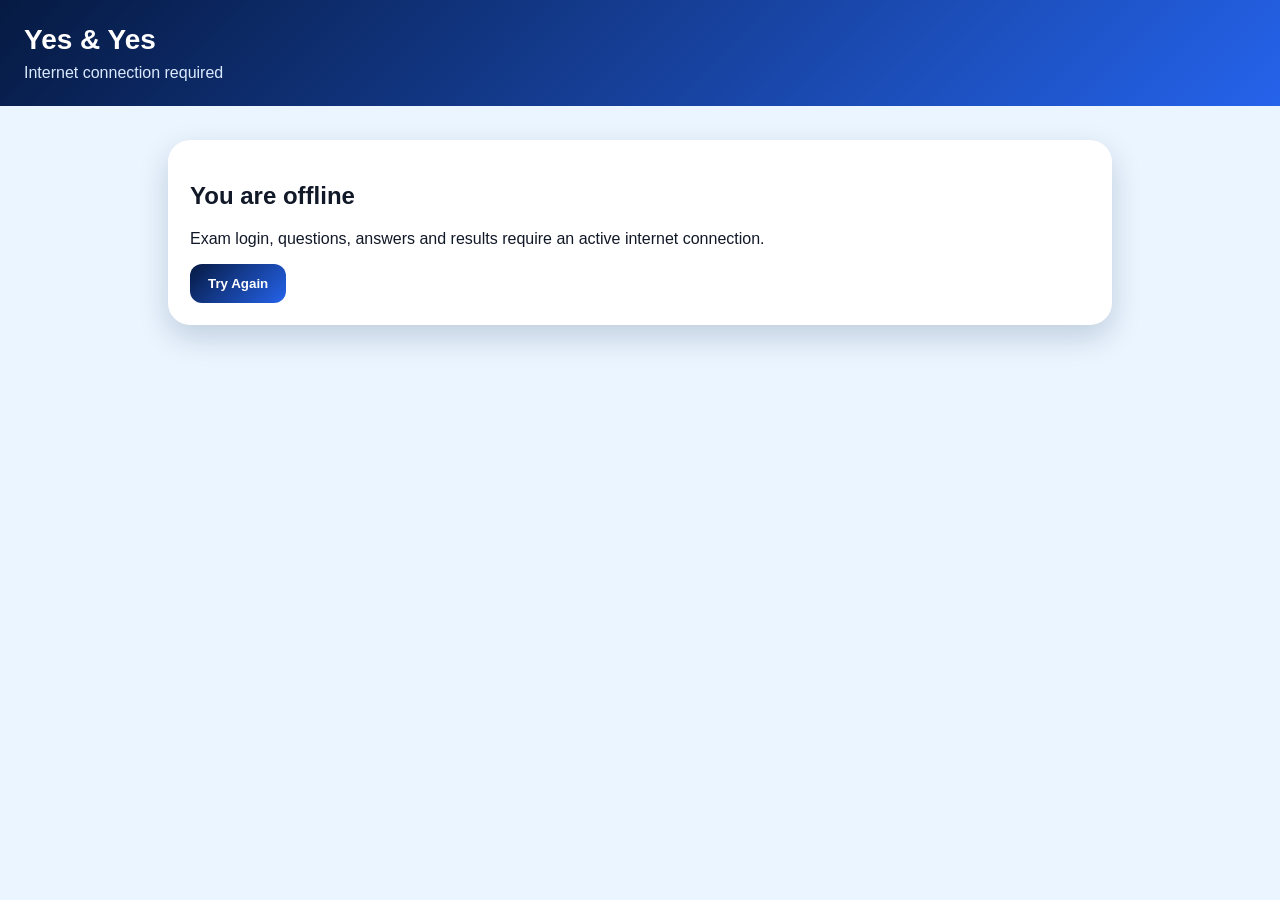
<file: offline.html>
<!doctype html><html><head><meta charset="utf-8"><meta name="viewport" content="width=device-width,initial-scale=1">
<meta http-equiv="Cache-Control" content="no-cache, no-store, must-revalidate">
<meta http-equiv="Pragma" content="no-cache">
<meta http-equiv="Expires" content="0"><meta name="theme-color" content="#064a86"><title>YES & YES - Offline</title><link rel="stylesheet" href="./style.css"></head><body><div class="hero"><h1>Yes & Yes</h1><p>Internet connection required</p></div><div class="wrap"><div class="card"><h2>You are offline</h2><p>Exam login, questions, answers and results require an active internet connection.</p><button onclick="location.reload()">Try Again</button></div></div></body></html>
</file>
<file: style.css>
*{box-sizing:border-box}body{margin:0;font-family:Arial,'Noto Sans Telugu',sans-serif;background:#eaf5ff;color:#111827}.hero{background:linear-gradient(120deg,#061a42,#2563eb);color:white;padding:24px}.hero h1{margin:0;font-size:28px}.hero p{margin:8px 0 0;color:#dbeafe}.nav{margin-top:18px;display:flex;gap:10px;flex-wrap:wrap}.btn,a.btn,button{border:0;border-radius:12px;background:#2563eb;color:white;font-weight:800;padding:12px 18px;text-decoration:none;cursor:pointer}.btn.gray,button.gray{background:#475569}.btn.green,button.green{background:#16a34a}.btn.red,button.red{background:#dc2626}.btn.orange{background:#f59e0b}.wrap{max-width:980px;margin:auto;padding:18px}.card{background:white;border-radius:22px;padding:22px;margin:16px 0;box-shadow:0 12px 30px #c7d2fe55}.grid{display:grid;grid-template-columns:repeat(auto-fit,minmax(220px,1fr));gap:14px}.stat{border:1px solid #e5e7eb;border-radius:16px;padding:18px;background:#fff}.stat b{font-size:26px}label{font-weight:800;display:block;margin:12px 0 6px}input,textarea,select{width:100%;padding:14px;border:1px solid #cfd8e3;border-radius:12px;font-size:16px;background:white}textarea{min-height:160px}.msg{padding:14px 18px;border-radius:14px;margin:10px 0;font-weight:700}.ok{background:#dcfce7;color:#166534;border-left:6px solid #22c55e}.err{background:#fee2e2;color:#7f1d1d;border-left:6px solid #ef4444}.warn{background:#fff7ed;border-left:6px solid #f97316}.qcard{border:1px solid #e5e7eb;border-radius:16px;padding:14px;margin:12px 0;background:#f8fafc}.qhead{display:flex;justify-content:space-between;gap:10px;align-items:center}.small{font-size:13px;color:#64748b}.pill{background:#dbeafe;color:#1d4ed8;border-radius:99px;padding:5px 10px;font-weight:800;font-size:12px}.opt{display:grid;grid-template-columns:48px 1fr;gap:8px;align-items:center;margin:6px 0}.hidden{display:none}.table{width:100%;border-collapse:collapse}.table th,.table td{border-bottom:1px solid #e5e7eb;padding:10px;text-align:left}@media(max-width:600px){.hero h1{font-size:24px}.wrap{padding:12px}.card{padding:16px}input,textarea,select{font-size:15px}.btn,button{width:100%;margin-top:6px}.nav .btn{width:auto}}
.examShell{background:white;border-radius:18px;border:1px solid #e5e7eb;padding:16px;box-shadow:0 8px 30px #0001}.examTop{display:flex;justify-content:space-between;align-items:center;background:#0f172a;color:white;padding:12px 14px;border-radius:12px;margin-bottom:12px}.timer{background:#ef4444;color:white;border-radius:999px;padding:7px 12px;font-weight:900}.subjectTitle{background:#eef2ff;color:#312e81;padding:10px;border-radius:12px;margin-top:18px}.previewQ h2{white-space:normal;line-height:1.6}.qInput{min-height:130px;white-space:pre-wrap}.previewQ{border-bottom:1px dashed #ddd;padding-bottom:12px;margin-bottom:12px}
/* Phase 3 DSC Style Exam */
.examBody{margin:0;background:#eef3f8;font-family:system-ui,-apple-system,Segoe UI,Roboto,Arial,sans-serif;color:#102033}.dscExam{min-height:100vh}.dscHeader{position:sticky;top:0;z-index:10;display:flex;align-items:center;justify-content:space-between;gap:10px;background:linear-gradient(90deg,#0b3b75,#1166b7);color:white;padding:10px 14px;box-shadow:0 4px 14px #0002}.dscHeader b{display:block;font-size:17px}.dscHeader small{display:block;opacity:.92}.studentBox{text-align:center}.timerBox{background:#071f3e;border:1px solid #ffffff33;border-radius:10px;padding:6px 12px;text-align:center;min-width:105px}.timerBox b{font-size:22px;letter-spacing:1px}.dangerText{color:#ffdf74!important}.subjectTabs{display:flex;gap:8px;overflow-x:auto;padding:10px;background:white;border-bottom:1px solid #d8e0ea}.subTab{white-space:nowrap;border:1px solid #b7c7d9;background:#f8fbff;color:#0b3b75;border-radius:20px;padding:8px 12px;font-weight:800}.dscMain{display:grid;grid-template-columns:minmax(0,1fr) 310px;gap:14px;padding:14px}.questionPanel,.palettePanel{background:white;border-radius:14px;box-shadow:0 4px 16px #0b3b7518;padding:14px}.qHead{display:flex;align-items:center;gap:8px;flex-wrap:wrap;border-bottom:1px solid #e7edf5;padding-bottom:10px;margin-bottom:12px}.pill.blue{background:#e8f3ff;color:#0b62b3}.questionText{font-size:20px;line-height:1.75;color:#111;padding:10px 2px;white-space:normal}.questionText b.listTitle,.questionText b.stmtTitle{display:inline-block;margin-top:8px;color:#0b3b75}.optionsGrid{display:grid;gap:10px;margin-top:12px}.optionCard{display:flex;align-items:flex-start;gap:12px;border:2px solid #dbe5f0;border-radius:12px;padding:13px;background:#fbfdff;font-size:18px;line-height:1.45;cursor:pointer}.optionCard input{margin-top:6px;transform:scale(1.25)}.optionCard b{background:#e9f1fb;color:#0b3b75;border-radius:999px;min-width:34px;height:34px;display:inline-flex;align-items:center;justify-content:center}.optionCard.selected{border-color:#0b80d0;background:#eef8ff}.controls{display:flex;gap:8px;flex-wrap:wrap;border-top:1px solid #e7edf5;margin-top:16px;padding-top:14px}.controls button,.blueBtn{border:0;border-radius:10px;padding:11px 14px;font-weight:900}.purple{background:#7a3ce7;color:#fff}.danger{background:#dc2626;color:#fff}.blueBtn{background:#0b80d0;color:white;width:100%;margin-top:8px}.legend{display:grid;grid-template-columns:1fr 1fr;gap:8px;font-size:12px}.dot{display:inline-block;width:11px;height:11px;border-radius:50%;margin-right:5px}.dot.ans,.pbtn.ans{background:#16a34a;color:white}.dot.not,.pbtn.not{background:#e5e7eb;color:#111}.dot.rev,.pbtn.rev{background:#f59e0b;color:white}.dot.cur,.pbtn.cur{background:#2563eb;color:white}.palette{display:grid;grid-template-columns:repeat(5,1fr);gap:7px;margin:14px 0}.pbtn{border:0;border-radius:9px;height:38px;font-weight:900}.summary{background:#f8fafc;border:1px solid #e5edf6;border-radius:10px;padding:8px}.summary p{margin:5px 0}.grid.two{grid-template-columns:repeat(2,minmax(0,1fr))}@media(max-width:800px){.dscHeader{align-items:stretch}.dscHeader{display:grid;grid-template-columns:1fr 1fr}.timerBox{grid-column:1/3}.dscMain{grid-template-columns:1fr;padding:8px}.palettePanel{order:-1}.palette{grid-template-columns:repeat(8,1fr)}.questionText{font-size:18px}.optionCard{font-size:17px}.controls button{flex:1 1 45%}.grid.two{grid-template-columns:1fr}}

/* Phase 3.1 requested UI fixes */
.qTotal{margin-left:auto;background:#f1f5f9;border:1px solid #d9e2ec;border-radius:9px;padding:6px 10px;font-size:13px;color:#334155}
.optionsGrid{grid-template-columns:1fr!important}
.optionCard{width:100%;min-height:62px;align-items:center}
.optionCard span{flex:1;display:block}
.matchingBox{display:grid;grid-template-columns:1fr 1fr;border:1px solid #cbd5e1;border-radius:12px;overflow:hidden;margin:12px 0;background:white}
.matchHead{font-weight:900;background:#eaf2fb;color:#0b3b75;padding:12px;border-bottom:1px solid #cbd5e1}
.matchCell{padding:12px;border-bottom:1px solid #e2e8f0;min-height:52px;line-height:1.5}
.matchCell:nth-child(odd){border-right:1px solid #cbd5e1}
.examActions{display:flex;gap:10px;flex-wrap:wrap;margin-top:12px}
.examActions .btn{display:inline-flex;align-items:center;justify-content:center;margin:0;position:static;min-width:180px}
@media(max-width:800px){
  .dscMain{display:flex;flex-direction:column}
  .questionPanel{order:1}
  .palettePanel{order:2}
  .palette{grid-template-columns:repeat(6,1fr);max-height:none}
  .qHead{align-items:center}
  .qTotal{margin-left:0;order:4;width:100%}
  .optionCard{padding:14px 12px;min-height:68px}
  .optionCard input{width:auto;flex:0 0 auto}
  .optionCard b{flex:0 0 36px}
  .optionCard span{font-size:17px}
  .matchingBox{grid-template-columns:1fr 1fr;font-size:15px}
  .matchHead,.matchCell{padding:10px}
  .examActions{display:grid;grid-template-columns:1fr;gap:8px}
  .examActions .btn{width:100%;min-width:0}
}

/* Phase 3.2 quick release: compact corner timer */
.dscHeader{padding-right:126px;position:sticky}
.cornerTimer{position:fixed;top:8px;right:10px;z-index:999;background:transparent;color:#fff;font-weight:900;font-size:15px;letter-spacing:.3px;padding:4px 6px;text-shadow:0 1px 3px #0008;white-space:nowrap}
.cornerTimer b{display:inline!important;font-size:16px!important}
@media(max-width:800px){
  .dscHeader{grid-template-columns:1fr;padding-right:116px;min-height:58px}
  .studentBox{text-align:left}
  .cornerTimer{top:9px;right:7px;font-size:14px}
  .cornerTimer b{font-size:15px!important}
}

/* Phase 3.2 submit protection */
.modalOverlay{position:fixed;inset:0;background:rgba(15,23,42,.65);display:grid;place-items:center;z-index:9999;padding:18px}.modalOverlay[hidden]{display:none}.modalCard{width:min(92vw,480px);background:#fff;border-radius:18px;padding:24px;box-shadow:0 24px 70px rgba(0,0,0,.28)}.modalCard h2{margin:0 0 12px}.modalCard p{line-height:1.65;color:#334155}.modalActions{display:flex;gap:12px;justify-content:flex-end;flex-wrap:wrap;margin-top:20px}.modalActions button{min-width:150px}.cornerTimer{font-size:.92rem;padding:4px 8px;background:transparent;border:none;box-shadow:none;white-space:nowrap}.cornerTimer b{font-size:1rem}.dangerText{color:#dc2626}

/* Phase 3.2.1 — timer visibility fix */
.cornerTimer{
  position:fixed;
  top:10px;
  left:72%;
  right:auto;
  transform:translateX(-50%);
  z-index:999;
  max-width:42vw;
  overflow:visible;
  white-space:nowrap;
  text-align:center;
}
@media (max-width:800px){
  .dscHeader{
    padding-right:14px;
    padding-top:48px;
  }
  .cornerTimer{
    top:10px;
    left:70%;
    right:auto;
    transform:translateX(-50%);
    max-width:46vw;
    font-size:13px;
    line-height:1;
  }
  .cornerTimer b{
    font-size:14px!important;
  }
}
@media (max-width:420px){
  .cornerTimer{
    left:66%;
    max-width:52vw;
  }
}
.examCodeRow{display:grid;grid-template-columns:1fr auto;gap:10px;align-items:center}.examCodeRow button{margin:0;white-space:nowrap}.examConfirm h3{margin-top:0}.examConfirm p{margin:8px 0}.dscHeader #examCodeLabel{display:none!important}@media(max-width:600px){.examCodeRow{grid-template-columns:1fr}.examCodeRow button{width:100%}}
/* Daily Test Admin release */
.daily-login{max-width:620px;margin:auto}.bits-box{min-height:260px}.action-row{display:flex;gap:10px;flex-wrap:wrap;margin:14px 0}.action-row>*{width:auto;margin:0}.health-box{border:1px solid #d7e3ef;background:#f8fbff;border-radius:14px;padding:14px;margin:14px 0}.health-grid{display:grid;grid-template-columns:repeat(3,1fr);gap:10px;margin-top:10px}.goodText{color:#15803d}.badText{color:#b91c1c}.issue-list{margin-top:10px;color:#b91c1c}.preview-exam{border:1px solid #dbe4ee;border-radius:16px;overflow:hidden}.preview-head{display:flex;justify-content:space-between;background:#0b3b75;color:#fff;padding:14px}.result-buttons{display:flex;align-items:end;gap:10px}.table{width:100%;border-collapse:collapse;overflow-x:auto}.table th,.table td{border:1px solid #dbe4ee;padding:9px;text-align:left}.table th{background:#edf4fb}.print-header{text-align:center}.qhead{display:flex;justify-content:space-between;gap:10px;align-items:center}@media(max-width:700px){.health-grid{grid-template-columns:1fr}.action-row>*{width:100%}.result-buttons{display:grid;grid-template-columns:1fr}.table{font-size:13px}.table th,.table td{padding:6px}.daily-login{padding:16px}}


/* Daily Tests v2 — compact student exam screen */
.compactExamHeader{height:42px;min-height:42px!important;padding:6px 12px!important;display:flex!important;align-items:center!important;justify-content:space-between!important;position:sticky!important;top:0!important}
.compactExamHeader #instName{font-size:15px!important;line-height:1.1;white-space:nowrap;overflow:hidden;text-overflow:ellipsis;max-width:68%}
.compactExamHeader .cornerTimer{position:static!important;transform:none!important;max-width:none!important;margin-left:auto;padding:2px 0!important;font-size:13px!important;text-shadow:none!important}
.compactExamHeader .cornerTimer b{font-size:14px!important}
.examBody .subjectTabs{display:none!important}
.examBody .dscMain{padding:7px;gap:7px}
.examBody .questionPanel,.examBody .palettePanel{padding:10px;border-radius:10px}
.examBody .qHead{padding-bottom:6px;margin-bottom:5px;font-size:12px}
.examBody .qTotal{font-size:11px;padding:3px 6px;width:auto!important;order:initial!important;margin-left:auto!important}
.examBody .questionText{font-size:15px!important;line-height:1.45!important;padding:4px 1px!important}
.examBody .optionsGrid{gap:6px!important;margin-top:7px!important}
.examBody .optionCard{font-size:14px!important;line-height:1.3!important;padding:8px!important;min-height:44px!important;border-width:1.5px!important;border-radius:9px!important;gap:8px!important}
.examBody .optionCard input{margin-top:2px!important;transform:scale(1.05)!important}
.examBody .optionCard b{min-width:27px!important;width:27px!important;height:27px!important;flex-basis:27px!important;font-size:13px!important}
.examBody .optionCard span{font-size:14px!important}
.examBody .controls{margin-top:9px;padding-top:8px;gap:5px}
.examBody .controls button{padding:8px 7px!important;font-size:12px!important;border-radius:8px!important}
.examBody .palettePanel{margin-top:2px}
.examBody .palettePanel h3{font-size:14px;margin:2px 0 6px}.examBody .legend,.examBody .summary{font-size:10px}.examBody .palette{margin:7px 0;gap:4px}.examBody .pbtn{height:31px;font-size:11px}
@media(max-width:800px){.examBody .dscMain{display:flex;flex-direction:column}.examBody .questionPanel{order:1}.examBody .palettePanel{order:2}.examBody .palette{grid-template-columns:repeat(8,1fr)}.compactExamHeader{padding:6px 10px!important}.examBody .controls button{flex:1 1 31%!important}.examBody .palettePanel .blueBtn{display:none}}

/* Codes PDF improvements */
.codePdfHeader h1{font-size:28px;margin:0 0 6px;color:#0b3b75;text-transform:uppercase;border-bottom:3px solid #0b3b75;padding-bottom:8px}.examIdHighlight{font-size:18px;background:#eaf3ff;border:2px solid #0b3b75;padding:9px;border-radius:8px;display:inline-block}.loginInstructions{text-align:left;background:#f8fafc;border:1px solid #cbd5e1;border-radius:10px;padding:12px;margin:14px 0}.loginInstructions h3{margin:0 0 8px;color:#0b3b75}.loginInstructions p{margin:6px 0}

/* Student answer sheet PDF (rendered off-screen) */
.answerSheetPdf{position:fixed;left:-10000px;top:0;width:760px;background:#fff;color:#111;padding:28px;font-family:Arial,'Noto Sans Telugu',sans-serif;z-index:-1}.answerSheetPdf .asHead{text-align:center;border-bottom:3px solid #0b3b75;padding-bottom:14px;margin-bottom:16px}.answerSheetPdf .asHead h1{color:#0b3b75;font-size:27px;margin:0 0 5px}.answerSheetPdf .asHead h2{font-size:20px;margin:4px}.answerSheetPdf .asHead p{margin:5px;font-size:14px}.answerSheetPdf .asQuestion{border:1px solid #b8c4d1;border-radius:9px;padding:12px;margin:10px 0;break-inside:avoid}.answerSheetPdf .asQ{font-size:15px;line-height:1.5;margin-bottom:8px}.answerSheetPdf .asOptions{display:grid;gap:5px}.answerSheetPdf .asOption{border:1px solid #d5dde7;border-radius:7px;padding:7px 9px;font-size:13px;display:flex;gap:6px;align-items:flex-start}.answerSheetPdf .asOption span{flex:1}.answerSheetPdf .asSelected{border:2px solid #16a34a;background:#ecfdf5}.answerSheetPdf .asCorrect{box-shadow:inset 4px 0 #2563eb}.answerSheetPdf .asTick{color:#15803d;white-space:nowrap}.answerSheetPdf .asOption em{color:#1d4ed8;font-weight:700;white-space:nowrap}


/* Daily Tests v3 — premium polish */
.compactExamHeader{display:flex!important;grid-template-columns:none!important;align-items:center!important;justify-content:space-between!important;min-height:34px;padding:5px 9px!important;gap:8px!important}
.compactExamHeader #instName{font-size:14px!important;line-height:1.15!important;white-space:nowrap;overflow:hidden;text-overflow:ellipsis;min-width:0;flex:1}
.compactExamHeader .cornerTimer{font-size:12px!important;white-space:nowrap;flex:0 0 auto;background:#062f5f;border-radius:8px;padding:4px 7px}
.compactExamHeader .cornerTimer b{font-size:13px!important;display:inline!important}
.examBody .questionPanel{scroll-margin-top:48px}
.examBody .pbtn{cursor:pointer;touch-action:manipulation;box-shadow:0 1px 3px #0002}
.examBody .pbtn:active{transform:scale(.93)}
.premiumPrintHeader{display:flex;align-items:center;gap:14px;text-align:left;border-bottom:3px solid #0b3b75;padding-bottom:12px;margin-bottom:16px}
.premiumPrintHeader h1{margin:0;color:#0b3b75;font-size:27px}.premiumPrintHeader h3{margin:3px 0}.premiumPrintHeader p{margin:3px 0}
.brandSeal,.asBrandMark{width:58px;height:58px;border-radius:14px;background:linear-gradient(135deg,#0b3b75,#1687d9);color:#fff;display:flex;align-items:center;justify-content:center;font-weight:950;font-size:18px;box-shadow:0 5px 12px #0b3b7533}
.resultSummaryGrid{display:grid;grid-template-columns:repeat(4,minmax(0,1fr));gap:10px;margin:14px 0}
.summaryCard{border:1px solid #d7e3ef;background:linear-gradient(180deg,#fff,#f2f8ff);border-radius:13px;padding:12px;text-align:center}.summaryCard span{display:block;color:#52667b;font-size:12px}.summaryCard b{display:block;color:#0b3b75;font-size:22px;margin-top:4px}
.sectionTitle{margin:18px 0 10px;color:#0b3b75}
.topRankGrid{display:grid;grid-template-columns:repeat(3,minmax(0,1fr));gap:12px;margin-bottom:18px}
.rankCard{border-radius:16px;padding:16px;text-align:center;border:2px solid #dbe4ee;background:#fff;box-shadow:0 6px 18px #0b3b7512}.rankCard .medal{font-size:34px}.rankCard .rankNo{font-size:12px;font-weight:900;text-transform:uppercase;color:#64748b}.rankCard h3{margin:6px 0}.rankCard p{font-size:12px;margin:4px 0}.rankCard strong{font-size:20px;color:#0b3b75}.rank1{border-color:#f2c94c;background:#fffdf2}.rank2{border-color:#b8c2cc;background:#fbfcfd}.rank3{border-color:#cd8b62;background:#fff8f3}
.pdfFooter{margin-top:18px;padding-top:8px;border-top:1px solid #cbd5e1;text-align:center;font-size:11px;color:#64748b}
.answerSheetPdf{position:fixed;left:-10000px;top:0;width:760px;background:#fff;color:#111;padding:26px;font-family:Arial,sans-serif}
.asBrand{display:flex;align-items:center;gap:14px;border-bottom:3px solid #0b3b75;padding-bottom:12px;margin-bottom:12px}.asBrand h1{margin:0;color:#0b3b75;font-size:28px}.asBrand p{margin:3px 0;color:#64748b}.asHead{text-align:center;background:#f5f9ff;border:1px solid #d7e3ef;border-radius:12px;padding:12px;margin-bottom:12px}.asHead h2{margin:0 0 8px;color:#0b3b75}.asHead p{margin:4px}.asQuestion{border:1px solid #dbe4ee;border-radius:10px;padding:10px;margin:10px 0;break-inside:avoid}.asQ{font-size:15px;line-height:1.45;margin-bottom:7px}.asOption{padding:6px 8px;border-radius:7px;margin:4px 0;background:#f8fafc}.asSelected{border:2px solid #2563eb;background:#eff6ff}.asCorrect{background:#ecfdf5}.asTick{float:right;color:#1d4ed8}.asOption em{float:right;color:#15803d;font-weight:700;margin-left:8px}.asFooter{text-align:center;border-top:1px solid #cbd5e1;margin-top:18px;padding-top:8px;font-size:11px;color:#64748b}
@media(max-width:700px){.resultSummaryGrid{grid-template-columns:repeat(2,1fr)}.topRankGrid{grid-template-columns:1fr}.premiumPrintHeader h1{font-size:21px}.brandSeal{width:48px;height:48px}.compactExamHeader #instName{font-size:13px!important}}
@media print{.resultSummaryGrid{grid-template-columns:repeat(4,1fr)}.topRankGrid{grid-template-columns:repeat(3,1fr)}.rankCard{box-shadow:none}.premiumPrintHeader{break-inside:avoid}}

/* Daily Tests v4 improvements */
.studentBrandHero{background:linear-gradient(135deg,#073b7a,#0b66c3 58%,#16a3d8);text-align:center;padding:24px 14px 18px;position:relative;overflow:hidden}
.studentBrandHero:before,.studentBrandHero:after{content:"";position:absolute;border-radius:50%;background:#ffffff14}.studentBrandHero:before{width:150px;height:150px;right:-45px;top:-70px}.studentBrandHero:after{width:95px;height:95px;left:-30px;bottom:-55px}
.studentBrandHero h1{font-size:29px;letter-spacing:.3px;margin:0 0 7px;text-shadow:0 3px 10px #001a3a66}.studentBrandHero p{font-size:15px;font-weight:800;margin:0 0 12px;color:#eaf6ff}.studentBrandHero .nav{position:relative;z-index:1}
.exam-search-row{display:grid;grid-template-columns:minmax(0,1fr) auto auto;gap:9px;align-items:center;margin:10px 0 14px}.exam-search-row input,.exam-search-row button{margin:0}
.floatingNotice{position:fixed;top:14px;left:50%;transform:translateX(-50%);z-index:99999;min-width:min(90vw,340px);max-width:92vw;padding:13px 18px;border-radius:13px;color:#fff;font-weight:900;text-align:center;box-shadow:0 10px 28px #0004;animation:ksrNoticeIn .22s ease}.floatingNotice.ok{background:linear-gradient(135deg,#0f8c46,#16b364)}.floatingNotice.err{background:linear-gradient(135deg,#b91c1c,#ef4444)}
@keyframes ksrNoticeIn{from{opacity:0;transform:translate(-50%,-15px)}to{opacity:1;transform:translate(-50%,0)}}
.premiumCodesHeader{background:linear-gradient(145deg,#f6fbff,#eef6ff 55%,#fff7dd);border:2px solid #bcd7f5;border-radius:18px;padding:18px;margin-bottom:14px;box-shadow:0 8px 25px #0b3b7514}.codesBrand{display:flex;gap:13px;align-items:center;border-bottom:2px solid #c9ddf2;padding-bottom:12px;margin-bottom:12px}.codesBrand h1{border:0!important;padding:0!important;margin:0 0 4px!important}.codesBrand h3{margin:0;color:#475569}.examInfoCards{display:grid;grid-template-columns:repeat(4,minmax(0,1fr));gap:8px;margin:14px 0}.examInfoCards>div{background:#fff;border:1px solid #c9ddf2;border-radius:12px;padding:10px;text-align:center}.examInfoCards span{display:block;color:#64748b;font-size:11px;font-weight:800}.examInfoCards b{display:block;color:#073b7a;font-size:14px;margin-top:4px}.colorfulInstructions{background:linear-gradient(135deg,#fff9e6,#f0f8ff)!important;border:1.5px solid #f0c85b!important}.codesTable th{background:linear-gradient(135deg,#073b7a,#0b66c3)!important;color:#fff}.codesTable tr:nth-child(even) td{background:#f4f9ff}
@media(max-width:700px){.exam-search-row{grid-template-columns:1fr 1fr}.exam-search-row input{grid-column:1/-1}.exam-search-row button{width:100%}.studentBrandHero h1{font-size:25px}.examInfoCards{grid-template-columns:repeat(2,1fr)}}
@media print{.premiumCodesHeader{box-shadow:none}.examInfoCards{grid-template-columns:repeat(4,1fr)}.codesTable th{-webkit-print-color-adjust:exact;print-color-adjust:exact}.premiumCodesHeader,.colorfulInstructions,.examInfoCards>div{-webkit-print-color-adjust:exact;print-color-adjust:exact}}

/* ===== KSR Daily Tests v5 Premium ===== */
.masterRow{display:flex;align-items:center;justify-content:space-between;gap:12px;padding:10px 4px;border-bottom:1px solid #e2e8f0}.masterRow:last-child{border-bottom:0}.miniLogo{width:34px;height:34px;object-fit:contain;border-radius:8px;vertical-align:middle;margin-right:8px}.compactList{margin-top:14px;max-height:310px;overflow:auto}.smallBits{min-height:120px}.pdfLogo{width:76px;height:76px;object-fit:contain;border-radius:14px;background:#fff;padding:6px;box-shadow:0 6px 18px #0f172a22}.asLogo{width:72px;height:72px;object-fit:contain;border-radius:14px}.miniStats{display:grid;grid-template-columns:repeat(3,1fr);gap:8px;margin:10px 0}.miniStats span{background:#eff6ff;border:1px solid #bfdbfe;padding:10px;border-radius:10px;text-align:center}.statusBadge{display:inline-block;padding:5px 9px;border-radius:999px;font-size:12px;font-weight:800}.statusBadge.unused{background:#e2e8f0;color:#334155}.statusBadge.inProgress{background:#fef3c7;color:#92400e}.statusBadge.completed{background:#dcfce7;color:#166534}.examProgress{height:5px;background:#dbeafe;border-radius:999px;overflow:hidden;margin:0 0 10px}.examProgress span{display:block;height:100%;width:0;background:linear-gradient(90deg,#2563eb,#22c55e);transition:width .25s ease}.asSummaryGrid{display:grid;grid-template-columns:repeat(5,1fr);gap:6px;margin-top:10px}.asSummaryGrid span{border:1px solid #cbd5e1;border-radius:8px;padding:7px;text-align:center;font-size:12px}.asSummaryGrid b{display:block;font-size:16px;color:#0f3c91}@media(max-width:640px){.miniStats{grid-template-columns:1fr}.asSummaryGrid{grid-template-columns:repeat(3,1fr)}.hero .nav{gap:6px}.hero .nav .btn,.hero .nav button{font-size:12px;padding:8px 9px}.dscHeader.compactExamHeader #instName{max-width:calc(100vw - 120px);white-space:nowrap;overflow:hidden;text-overflow:ellipsis}.palettePanel{position:relative}.palette{max-height:150px;overflow:auto}.questionText{font-size:15px;line-height:1.48}.optionCard{font-size:14px;padding:9px 10px;min-height:42px}.qHead{margin-bottom:4px}}

/* ===== KSR Student Login Premium v6 ===== */
.premiumLoginBody{min-height:100vh;background:#061a42;color:#fff;font-family:Inter,system-ui,-apple-system,"Segoe UI",Roboto,Arial,"Noto Sans Telugu",sans-serif}
.premiumLoginPage{min-height:100vh;background:linear-gradient(180deg,#061a42 0,#09285d 34%,#eaf2fb 34%,#f6f9fd 100%)}
.premiumLoginHero{position:relative;overflow:hidden;padding:30px 20px 38px;max-width:760px;margin:auto}
.loginHeroGlow{position:absolute;border-radius:50%;filter:blur(2px);opacity:.18;background:#60a5fa}.glowOne{width:190px;height:190px;right:-55px;top:-75px}.glowTwo{width:110px;height:110px;left:-35px;bottom:-45px;background:#facc15}
.loginBrandRow{position:relative;z-index:1;display:flex;align-items:center;gap:14px}.loginLogo{width:66px;height:66px;border-radius:20px;display:grid;place-items:center;background:linear-gradient(145deg,#f8d15b,#fff0a3);color:#082455;font-weight:950;font-size:20px;box-shadow:0 12px 28px #0005;border:2px solid #fff7c5}
.loginEyebrow{font-size:11px;letter-spacing:2px;font-weight:900;color:#93c5fd}.premiumLoginHero h1{font-size:clamp(26px,6vw,40px);margin:3px 0 0;line-height:1.05;letter-spacing:.4px;color:#fff;text-shadow:0 4px 15px #0004}.loginTagline{position:relative;z-index:1;margin:14px 0 7px;color:#dbeafe;font-size:15px;font-weight:650}.loginContact{position:relative;z-index:1;display:inline-flex;gap:6px;align-items:center;color:#fff;background:#ffffff14;border:1px solid #ffffff2b;padding:7px 12px;border-radius:999px;font-size:14px}.secureStrip{position:relative;z-index:1;display:flex;gap:8px;flex-wrap:wrap;margin-top:14px}.secureStrip span{font-size:11px;font-weight:800;color:#dbeafe;background:#001b4266;border:1px solid #ffffff1f;border-radius:999px;padding:6px 9px}
.premiumLoginWrap{max-width:620px;margin:-18px auto 0;padding:0 14px 24px;position:relative;z-index:2}.premiumLoginCard{background:rgba(255,255,255,.98);color:#0f172a;border-radius:26px;padding:22px;box-shadow:0 22px 55px #061a4230;border:1px solid #fff}.loginCardTitle{display:flex;gap:12px;align-items:center;margin-bottom:12px}.loginCardIcon{width:44px;height:44px;border-radius:14px;background:linear-gradient(145deg,#dbeafe,#eff6ff);display:grid;place-items:center;color:#1d4ed8;font-size:22px}.loginCardTitle h2{margin:0;font-size:24px;color:#082455}.loginCardTitle p{margin:3px 0 0;font-size:12px;color:#64748b}.premiumLoginCard label{color:#172554;font-size:14px;margin-top:13px}.premiumLoginCard input{border:1.5px solid #cbd8ea;border-radius:14px;background:#f8fbff;padding:15px 14px;font-size:16px;transition:.18s ease;box-shadow:inset 0 1px 2px #0f172508}.premiumLoginCard input:focus{outline:0;border-color:#2563eb;background:#fff;box-shadow:0 0 0 4px #2563eb18}.premiumStartBtn{width:100%;margin-top:18px;border-radius:15px;padding:15px 18px;background:linear-gradient(135deg,#15803d,#22c55e);box-shadow:0 10px 24px #16a34a40;display:flex;align-items:center;justify-content:center;gap:12px;font-size:16px;letter-spacing:.5px;transition:.18s ease}.premiumStartBtn:active{transform:scale(.985)}.premiumStartBtn:disabled{opacity:.78}.premiumStartBtn.loading .btnArrow{animation:loginSpin .8s linear infinite}.premiumStartBtn.success{background:linear-gradient(135deg,#047857,#10b981)}.btnArrow{font-size:22px}@keyframes loginSpin{to{transform:rotate(360deg)}}
.loginHelpBox{margin-top:16px;background:linear-gradient(145deg,#eff6ff,#f8fbff);border:1px solid #d7e5f5;border-radius:14px;padding:12px;color:#334155}.loginHelpBox b{color:#0b3b75}.loginHelpBox p{font-size:12px;line-height:1.55;margin:5px 0}.loginHelpBox small{font-size:11px;color:#64748b}.adminQuietLink{display:block;width:max-content;margin:15px auto 8px;color:#52667b;text-decoration:none;font-size:12px;font-weight:800}.loginFooter{text-align:center;color:#64748b;font-size:11px;padding:4px}.loginFooter strong{color:#0b3b75}
.examVerifyCard{margin:10px 0 3px;border:1px solid #b9d6f3;background:linear-gradient(145deg,#f0f8ff,#fff);border-radius:14px;padding:12px;animation:verifyIn .2s ease}.verifyHead{display:flex;justify-content:space-between;align-items:center;color:#0b3b75;margin-bottom:9px}.examStatus{font-size:10px;font-weight:950;padding:4px 8px;border-radius:999px}.examStatus.live{background:#dcfce7;color:#166534}.examStatus.upcoming{background:#fef3c7;color:#92400e}.examStatus.closed{background:#fee2e2;color:#991b1b}.verifyGrid{display:grid;grid-template-columns:1fr 1fr;gap:7px}.verifyGrid>div{background:#fff;border:1px solid #dce8f4;border-radius:9px;padding:7px}.verifyGrid span{display:block;color:#64748b;font-size:9px;text-transform:uppercase;font-weight:900}.verifyGrid b{display:block;color:#172554;font-size:11px;margin-top:2px;white-space:normal}.verifyLoading,.verifyError{text-align:center;font-size:12px;font-weight:800;color:#64748b}.verifyError{color:#b91c1c}@keyframes verifyIn{from{opacity:0;transform:translateY(-5px)}to{opacity:1;transform:none}}
.loginSplash{position:fixed;inset:0;z-index:999999;background:radial-gradient(circle at 50% 30%,#124b96,#061a42 58%);display:flex;flex-direction:column;align-items:center;justify-content:center;text-align:center;color:#fff;transition:opacity .4s ease,visibility .4s ease}.hideSplash{opacity:0;visibility:hidden}.splashShield{width:86px;height:86px;border-radius:27px;display:grid;place-items:center;background:linear-gradient(145deg,#f8d15b,#fff3ae);color:#082455;font-size:25px;font-weight:950;box-shadow:0 20px 45px #0005}.loginSplash h1{font-size:27px;margin:20px 0 5px}.loginSplash p{font-size:13px;color:#bfdbfe}.splashLoader{width:130px;height:4px;background:#ffffff25;border-radius:99px;overflow:hidden;margin-top:20px}.splashLoader span{display:block;width:45%;height:100%;background:#f8d15b;border-radius:99px;animation:splashMove 1s ease-in-out infinite}@keyframes splashMove{0%{transform:translateX(-100%)}100%{transform:translateX(320%)}}
@media(max-width:480px){.premiumLoginHero{padding:23px 16px 34px}.loginLogo{width:56px;height:56px;border-radius:17px;font-size:18px}.premiumLoginHero h1{font-size:26px}.loginTagline{font-size:13px}.secureStrip{gap:5px}.secureStrip span{font-size:9px;padding:5px 7px}.premiumLoginCard{padding:17px;border-radius:22px}.loginCardTitle h2{font-size:21px}.premiumLoginCard input{padding:13px;font-size:15px}.premiumStartBtn{padding:14px}.verifyGrid{grid-template-columns:1fr 1fr}}

/* ===== V7 CLEAN UI UPDATE ===== */
.examControlLayout{display:block!important}
.controlPrimaryRow,.controlSecondaryRow{display:grid;gap:8px}
.controlPrimaryRow{grid-template-columns:1fr 1fr;margin-bottom:8px}
.controlSecondaryRow{grid-template-columns:repeat(3,1fr)}
.examBody .controlPrimaryRow button{font-size:14px!important;min-height:48px;padding:11px 8px!important}
.examBody .controlSecondaryRow button{font-size:12px!important;min-height:42px;padding:9px 5px!important}

.simpleStudentLogin{min-height:100vh;background:#eef4fb;color:#0f172a}
.simpleLoginHeader{background:linear-gradient(135deg,#061a42,#0b3b75 58%,#145da0);color:#fff;padding:28px 20px 38px;display:flex;align-items:center;justify-content:center;gap:16px;box-shadow:0 8px 28px #061a4230}
.simpleBrandMark{width:68px;height:68px;border-radius:18px;background:#fff;color:#082455;display:grid;place-items:center;font-size:22px;font-weight:950;border:3px solid #bfdbfe;box-shadow:0 8px 22px #0003;flex:0 0 auto}
.simpleLoginHeader h1{font-size:clamp(25px,6vw,38px);margin:0;letter-spacing:.8px;line-height:1.1}
.simpleLoginHeader p{margin:6px 0 8px;color:#dbeafe;font-size:14px;font-weight:650}
.simpleLoginHeader a{color:#fff;text-decoration:none;border:1px solid #ffffff3b;background:#ffffff12;border-radius:999px;padding:6px 11px;font-size:13px;font-weight:800}
.simpleLoginWrap{max-width:540px;margin:-20px auto 0;padding:0 14px 28px;position:relative}
.simpleLoginCard{background:#fff;border-radius:22px;padding:22px;box-shadow:0 20px 48px #0f3c9124;border:1px solid #e0eaf5}
.simpleLoginTitle h2{margin:0;color:#082455;font-size:25px}.simpleLoginTitle p{margin:5px 0 16px;color:#64748b;font-size:13px}
.simpleLoginCard label{font-size:14px;color:#172554;margin-top:13px}
.simpleLoginCard input{padding:14px;border-radius:12px;background:#f8fbff;border:1.5px solid #cbd8e6;font-size:16px}.simpleLoginCard input:focus{outline:0;border-color:#2563eb;box-shadow:0 0 0 4px #2563eb14;background:#fff}
.simpleStartBtn{width:100%;margin-top:18px;min-height:50px;border-radius:13px;background:#0b3b75;display:flex;align-items:center;justify-content:center;gap:12px;font-size:16px;letter-spacing:.4px;box-shadow:0 10px 22px #0b3b7533}.simpleStartBtn:active{transform:scale(.99)}.simpleStartBtn.loading .btnArrow{animation:loginSpin .8s linear infinite}.simpleStartBtn.success{background:#15803d}
.simpleLoginNote{margin-top:15px;border-radius:12px;background:#eff6ff;border:1px solid #d6e5f5;padding:11px 12px;display:grid;gap:4px}.simpleLoginNote b{color:#0b3b75;font-size:13px}.simpleLoginNote span{color:#52667b;font-size:11px;line-height:1.5}
.simpleAdminLink{display:block;text-align:center;margin:15px 0 4px;color:#64748b;text-decoration:none;font-size:12px;font-weight:800}.simpleLoginFooter{text-align:center;font-size:11px;color:#64748b;padding:13px}

.adminHubBody{background:#eef4fb}.adminTopbar{background:linear-gradient(135deg,#061a42,#145da0);color:#fff;padding:18px 20px;display:flex;align-items:center;justify-content:space-between;gap:12px}.adminTopbar h1{margin:0;font-size:24px}.adminTopbar p{margin:4px 0 0;color:#bfdbfe;font-size:12px}.adminTopActions{display:flex;gap:8px;align-items:center}.adminTopActions>*{margin:0;width:auto}
.adminWelcome{text-align:center;margin:10px 0 18px}.adminWelcome h2{margin:0;color:#082455;font-size:27px}.adminWelcome p{margin:6px 0;color:#64748b}
.featureGrid{display:grid;grid-template-columns:repeat(2,minmax(0,1fr));gap:14px}.featureCard{border:0;text-decoration:none;text-align:left;border-radius:20px;padding:20px;color:#fff;min-height:150px;display:flex;flex-direction:column;align-items:flex-start;justify-content:center;box-shadow:0 14px 30px #0f172a22;transition:.18s transform,.18s box-shadow}.featureCard:hover,.featureCard:active{transform:translateY(-2px);box-shadow:0 18px 38px #0f172a2c}.featureCard span{font-size:30px}.featureCard b{font-size:19px;margin-top:10px}.featureCard small{margin-top:7px;color:#ffffffd9;line-height:1.45}.featureBlue{background:linear-gradient(135deg,#0b3b75,#2563eb)}.featureGold{background:linear-gradient(135deg,#9a6700,#e4a11b)}.featureGreen{background:linear-gradient(135deg,#166534,#22a447)}.featurePurple{background:linear-gradient(135deg,#5b21b6,#8b5cf6)}.featureOrange{background:linear-gradient(135deg,#b45309,#f97316)}.featureRed{background:linear-gradient(135deg,#991b1b,#dc2626)}
.adminWorkPanel{animation:panelIn .22s ease}.backHomeBtn{background:#0b3b75;margin:8px 0 2px}@keyframes panelIn{from{opacity:0;transform:translateY(8px)}to{opacity:1;transform:none}}
@media(max-width:600px){.simpleLoginHeader{justify-content:flex-start;padding:22px 15px 33px}.simpleBrandMark{width:56px;height:56px;font-size:18px}.simpleLoginHeader h1{font-size:24px}.simpleLoginHeader p{font-size:12px}.simpleLoginCard{padding:17px}.controlPrimaryRow{grid-template-columns:1fr 1fr}.controlSecondaryRow{grid-template-columns:repeat(3,1fr)}.adminTopbar{align-items:flex-start;flex-direction:column}.adminTopActions{width:100%}.adminTopActions>*{flex:1}.featureGrid{grid-template-columns:1fr 1fr;gap:10px}.featureCard{min-height:132px;padding:15px}.featureCard span{font-size:25px}.featureCard b{font-size:16px}.featureCard small{font-size:10px}.backHomeBtn{width:auto!important}}
.sectionHeadRow{display:flex;align-items:flex-start;justify-content:space-between;gap:12px;flex-wrap:wrap}.action-row.compact{margin:0}.examViewTabs{display:flex;gap:8px;flex-wrap:wrap;margin:12px 0}.examViewTabs .active{outline:3px solid rgba(37,99,235,.25);transform:translateY(-1px)}
/* v7.2 Simple Question Bank */
.bankPicker{margin-top:14px;border:2px solid #cbd5e1;background:#f8fafc}.bankQuestionRow{display:flex;gap:10px;align-items:flex-start;padding:11px;border:1px solid #dbe4ef;border-radius:12px;background:#fff;margin:8px 0;cursor:pointer}.bankQuestionRow input{margin-top:4px;transform:scale(1.2)}.bankQuestionRow span{display:flex;flex-direction:column;gap:4px}.bankQuestionRow small{color:#64748b}.grid.three{display:grid;grid-template-columns:repeat(3,minmax(0,1fr));gap:12px}@media(max-width:720px){.grid.three{grid-template-columns:1fr}.bankQuestionRow{font-size:14px}}
/* V8 Module 1: Institute -> Batch -> Students hierarchy */
.hierarchyCard{border-top:4px solid #174a8b}.hierarchyStep{margin:18px 0}.choiceCards{display:grid;grid-template-columns:repeat(auto-fit,minmax(145px,1fr));gap:10px;margin-top:10px}.choiceCard{display:flex;align-items:center;gap:10px;min-height:62px;padding:12px;border:2px solid #dbe7f7;border-radius:14px;background:#fff;color:#12315e;text-align:left}.choiceCard:hover,.choiceCard.selected{border-color:#174a8b;background:#edf5ff;box-shadow:0 7px 18px rgba(23,74,139,.13)}.choiceCard img{width:36px;height:36px;object-fit:contain;border-radius:8px}.choiceIcon{font-size:25px}.batchChoice{min-height:54px}.hierarchySummary{padding:12px 14px;border-radius:12px;background:#0d2f66;color:#fff}.studentToolbar{display:grid;grid-template-columns:1fr minmax(130px,190px);gap:10px;margin:12px 0}.studentRow{display:flex;justify-content:space-between;align-items:center;gap:12px;padding:11px 6px;border-bottom:1px solid #e7edf6}.studentMain{display:flex;align-items:center;gap:10px;min-width:0}.studentMain small{display:block;color:#637083;margin-top:3px}.serial{width:30px;height:30px;display:grid;place-items:center;border-radius:50%;background:#edf5ff;color:#174a8b;font-weight:800}.studentActions{display:flex;align-items:center;gap:8px}.statusSelect{width:auto;min-width:115px;padding:8px}.listSummary{padding:9px 12px;background:#f3f7fc;border-radius:10px;margin-bottom:5px}.contactTableWrap{overflow:auto}.contactTable{width:100%;border-collapse:collapse;min-width:720px}.contactTable th,.contactTable td{padding:9px;border-bottom:1px solid #e5eaf1;text-align:left}.contactTable th{background:#0d2f66;color:#fff;position:sticky;top:0}.contactTable tr:nth-child(even){background:#f8fbff}
@media(max-width:620px){.studentToolbar{grid-template-columns:1fr}.studentRow{align-items:flex-start;flex-direction:column}.studentActions{width:100%;justify-content:space-between}.studentActions .danger{width:auto}.choiceCards{grid-template-columns:1fr 1fr}.choiceCard{padding:10px;font-size:14px}}


/* v2.5 Answer Sheet PDF safety */
.answerSheetPdf,
.answerSheetPdf *{box-sizing:border-box!important;text-shadow:none!important;filter:none!important;mix-blend-mode:normal!important}
.answerSheetPdf{background:#fff!important;color:#111!important;opacity:1!important;visibility:visible!important}
.answerSheetPdf .asQuestion{background:#fff!important;color:#111!important}
.answerSheetPdf .asOption{background:#f8fafc!important;color:#111!important}
.answerSheetPdf .asSelected{background:#fff7ed!important;border:2px solid #f97316!important}
.answerSheetPdf .asCorrect{background:#ecfdf5!important;border-color:#16a34a!important;box-shadow:inset 4px 0 #16a34a!important}
.answerSheetPdf .asSelected.asCorrect{background:#dcfce7!important}

/* Enterprise v3.0 Multi Subject Builder */
.multiSubjectBuilder{margin-top:18px;padding:16px;border:1px solid #d9e5f2;border-radius:18px;background:#f8fbff}
.subjectBuilderHead{display:flex;align-items:flex-start;justify-content:space-between;gap:12px;margin-bottom:12px}
.subjectBuilderHead h3{margin:0 0 4px;color:#073f72}
.subjectTabs{display:flex;gap:8px;overflow-x:auto;padding:4px 0 10px;margin-bottom:8px;scrollbar-width:thin}
.subjectTab{flex:0 0 auto;display:flex;align-items:center;gap:8px;border:1px solid #bfd3e8;background:#fff;color:#123;border-radius:999px;padding:10px 14px;font-weight:700}
.subjectTab b{min-width:24px;height:24px;display:inline-grid;place-items:center;border-radius:999px;background:#e7eef7;color:#064a86;font-size:12px}
.subjectTab.active{background:#064a86;color:#fff;border-color:#064a86}
.subjectTab.active b{background:#fff;color:#064a86}
.subjectMetaGrid{margin-bottom:8px}
.finalExamActions{margin-top:14px;padding-top:14px;border-top:1px dashed #c8d8e8}
.enterpriseHealth{grid-template-columns:repeat(auto-fit,minmax(130px,1fr))}
.issue-list{display:grid;gap:7px;margin-top:10px}
.issueJump{width:100%;text-align:left;background:#fff3f3;color:#8c1d1d;border:1px solid #efb8b8;border-radius:10px;padding:10px 12px;font-weight:700}
.qcard.issueHere{outline:3px solid #e11d48;box-shadow:0 0 0 6px rgba(225,29,72,.12);position:relative}
.qcard.issueHere::before{content:'Issue Here';position:absolute;top:-14px;right:14px;background:#e11d48;color:#fff;padding:4px 10px;border-radius:999px;font-size:12px;font-weight:800}
@media(max-width:640px){.subjectBuilderHead{flex-direction:column}.subjectBuilderHead button{width:100%}.multiSubjectBuilder{padding:12px}.finalExamActions button{width:100%}}
/* Enterprise v3 Sprint 3 */
.grid.four{display:grid;grid-template-columns:repeat(4,minmax(0,1fr));gap:12px}.compactHealth{padding:8px 12px;margin:0}.issue-card{border:2px solid #d64545}.duplicate-card{background:#fff7e6;border:2px solid #e6a100}.bankQuestionRow{display:flex;gap:10px;align-items:flex-start;padding:12px;border:1px solid #d9e2ec;border-radius:10px;margin:8px 0;background:#fff}.bankQuestionRow input{margin-top:4px;transform:scale(1.2)}.bankQuestionRow span{display:flex;flex-direction:column;gap:4px}.bankQuestionRow small{color:#5f6b76}.action-row.compact{gap:6px;flex-wrap:wrap}.action-row.compact button{padding:7px 10px}.qcard .qhead{gap:10px;align-items:flex-start}@media(max-width:800px){.grid.four{grid-template-columns:1fr}.sectionHeadRow{align-items:flex-start}.qcard .qhead{flex-direction:column}.qcard .qhead .action-row{width:100%}}

/* Enterprise v3 Sprint 4.1 — Student Exam Experience */
.examBody .subjectTabs{display:flex!important;background:#fff;padding:7px 10px;margin:0;border-bottom:1px solid #dbe5ef;gap:7px;overflow-x:auto;position:sticky;top:42px;z-index:18}
.examBody .subTab{flex:0 0 auto;border:1px solid #bfd0e2;background:#f8fbff;color:#27445f;border-radius:999px;padding:7px 11px;font-size:12px;font-weight:800;margin:0;width:auto}
.examBody .subTab.active{background:#0b3b75;color:#fff;border-color:#0b3b75}
.examStatusStrip{display:grid;grid-template-columns:auto minmax(100px,1fr) auto auto;align-items:center;gap:10px;padding:7px 12px;background:#eef6ff;border-bottom:1px solid #cfe0f2;font-size:11px;position:sticky;top:84px;z-index:17}
.examStatusStrip>div:first-child,.examStatusStrip>div:nth-child(3){display:flex;gap:5px;align-items:center;white-space:nowrap}.examStatusStrip span{color:#60758a}.examStatusStrip b{color:#0b3b75}
.subjectProgressTrack{height:7px;background:#d7e4f2;border-radius:999px;overflow:hidden}.subjectProgressTrack span{display:block;height:100%;width:0;background:#16a34a;transition:width .25s ease}
.saveState{justify-self:end;color:#64748b;white-space:nowrap}.saveState.savedPulse{color:#15803d;font-weight:800}
.examBody .dot.vis,.examBody .pbtn.vis{background:#f59e0b!important;color:#fff!important;border-color:#d97706!important}
.examBody .summary{display:grid;grid-template-columns:1fr 1fr;gap:3px 10px}.examBody .summary p{margin:3px 0}
@media(max-width:800px){.examBody .subjectTabs{top:42px}.examStatusStrip{top:84px;grid-template-columns:1fr auto;gap:6px}.examStatusStrip .subjectProgressTrack{grid-column:1/-1;grid-row:2}.saveState{display:none}.examBody .questionPanel{scroll-margin-top:132px}}
@media(max-width:460px){.examBody .subjectTabs{padding:6px 7px}.examBody .subTab{font-size:11px;padding:6px 9px}.examStatusStrip{top:81px;padding:6px 8px}.examStatusStrip>div:first-child span{display:none}}

/* Enterprise v3 Sprint 4.2 — Result Engine */
.resultBody{margin:0;background:#eef3f8;color:#162333}.resultHero{display:flex;justify-content:space-between;align-items:center;gap:16px;padding:24px max(18px,calc((100vw - 1120px)/2));background:linear-gradient(135deg,#082f63,#1463a5);color:#fff}.resultHero h1{margin:3px 0;font-size:28px}.resultHero p,.resultHero small{margin:0;opacity:.88}.resultStatus{min-width:92px;padding:15px 18px;text-align:center;border-radius:14px;background:#ffffff22;border:1px solid #ffffff55;font-weight:900;font-size:20px}.resultStatus.pass{background:#16803c}.resultStatus.fail{background:#b42318}.resultWrap{max-width:1120px;margin:18px auto;padding:0 14px 30px;display:grid;gap:14px}.resultIdentity{display:grid;grid-template-columns:repeat(4,1fr);gap:12px}.resultIdentity div{padding:10px;border-right:1px solid #e1e7ee}.resultIdentity div:last-child{border:0}.resultIdentity span,.scoreHero span,.rankCard span{display:block;color:#64748b;font-size:12px;margin-bottom:5px}.scoreHero{display:grid;grid-template-columns:auto 1fr auto;align-items:center;gap:24px}.scoreRing{width:140px;height:140px;border-radius:50%;display:grid;place-content:center;text-align:center;background:conic-gradient(#16803c calc(var(--score,70)*1%),#dce6ef 0);box-shadow:inset 0 0 0 12px #fff}.scoreRing strong{font-size:29px;color:#0b3b75}.scoreRing span{margin:0}.scoreMain h2{font-size:38px;margin:3px 0;color:#0b3b75}.scoreMain p{margin:0;color:#64748b}.rankCard{text-align:center;padding:18px 24px;background:#f2f7ff;border:1px solid #cadaef;border-radius:14px}.rankCard strong{font-size:34px;color:#0b3b75;display:block}.rankCard small{color:#64748b}.resultCounts{display:grid;grid-template-columns:repeat(4,1fr);gap:10px}.resultCounts article{background:#fff;border-radius:14px;padding:16px;border-left:5px solid #2563eb;box-shadow:0 5px 18px #183b5d12}.resultCounts article.good{border-color:#16a34a}.resultCounts article.bad{border-color:#dc2626}.resultCounts article.neutral{border-color:#f59e0b}.resultCounts span{display:block;color:#64748b;font-size:12px}.resultCounts b{font-size:25px}.subjectResultTableWrap{overflow:auto}.subjectResultTable{width:100%;border-collapse:collapse;min-width:650px}.subjectResultTable th,.subjectResultTable td{padding:11px;border-bottom:1px solid #e1e7ee;text-align:center}.subjectResultTable th:first-child,.subjectResultTable td:first-child{text-align:left}.subjectResultTable th{background:#0b3b75;color:#fff}.answerAnalysis{display:grid;gap:9px;margin-top:12px}.answerResult{padding:12px;border-radius:10px;background:#fff;border-left:5px solid #dc2626}.answerResult.correct{border-color:#16a34a;background:#f0fdf4}.answerResult p{margin:7px 0 0;color:#526275}.resultActions{display:flex;gap:10px;flex-wrap:wrap}.leaderboardList{display:grid;gap:7px}.leaderRow{display:grid;grid-template-columns:38px 1fr auto;align-items:center;padding:10px;border-radius:10px;background:#f6f9fc}.leaderRow.me{outline:2px solid #2563eb;background:#eff6ff}.leaderRow>b{width:28px;height:28px;border-radius:50%;display:grid;place-items:center;background:#0b3b75;color:#fff}.muted{color:#64748b;margin:4px 0}@media(max-width:760px){.resultHero{padding:18px 14px}.resultHero h1{font-size:22px}.resultIdentity{grid-template-columns:1fr 1fr}.scoreHero{grid-template-columns:1fr;text-align:center}.scoreRing{margin:auto}.resultCounts{grid-template-columns:1fr 1fr}.rankCard{width:100%;box-sizing:border-box}.resultActions>*{flex:1}}@media print{.resultBody{background:#fff}.resultHero{background:#fff!important;color:#111;padding:10px 0}.resultActions,.leaderboardCard,#toggleAnswers{display:none!important}.resultWrap{margin:0;max-width:none}.card{box-shadow:none!important;border:1px solid #ddd}.answerAnalysis[hidden]{display:grid!important}}

/* Submit confirmation summary - 20260726 */
.submitCountGrid{display:grid;grid-template-columns:1fr auto;gap:10px 16px;background:#f8fafc;border:1px solid #e2e8f0;border-radius:12px;padding:14px 16px;margin:10px 0 14px}.submitCountGrid span{color:#475569}.submitCountGrid b{font-size:1.05rem;color:#0f172a}.submitCountGrid .dangerText{color:#dc2626}.submitWarning{background:#fff7ed;border:1px solid #fed7aa;color:#9a3412!important;border-radius:10px;padding:10px 12px;margin:12px 0!important}


/* Question-first mobile layout + parser display polish — 20260726-2 */
.examBody .questionText br{content:"";display:block;margin-top:7px}
@media(max-width:800px){
  /* Give the question maximum screen space. */
  .examBody.singleSubjectExam .subjectTabs{display:none!important}
  .examBody.singleSubjectExam .examStatusStrip{top:42px!important}
  .examBody .examStatusStrip{padding:4px 9px!important;min-height:30px;grid-template-columns:1fr auto!important;gap:5px!important;font-size:11px!important}
  .examBody .examStatusStrip .subjectProgressTrack{grid-column:1/-1!important;grid-row:2!important;height:4px!important}
  .examBody .dscMain{padding:5px!important;gap:5px!important}
  .examBody .questionPanel{padding:9px!important;border-radius:9px!important}
  .examBody .qHead{padding-bottom:5px!important;margin-bottom:4px!important;min-height:25px}
  .examBody .examProgress{height:4px!important;margin-bottom:6px!important}
  .examBody .questionText{padding:2px 1px 5px!important;line-height:1.55!important}
  .examBody .optionsGrid{margin-top:5px!important}
  .examBody .palettePanel{margin-top:4px!important}
}
@media(max-width:460px){
  .compactExamHeader{min-height:38px!important;height:38px!important;padding:4px 8px!important}
  .compactExamHeader #instName{font-size:13px!important}
  .compactExamHeader .cornerTimer{padding:3px 6px!important}
  .examBody .examStatusStrip{top:38px!important}
  .examBody.singleSubjectExam .examStatusStrip{top:38px!important}
  .examBody .questionPanel{scroll-margin-top:72px!important}
}
/* Phase 1: Advanced live monitor + recovery */
.monitorToolbar{display:grid;grid-template-columns:1fr 1fr auto;gap:12px;align-items:end}.monitorLiveNote{margin:12px 0;padding:9px 12px;border-radius:10px;background:#eefaf2;color:#176b35;font-size:13px}.liveDot{display:inline-block;width:9px;height:9px;border-radius:50%;background:#20a44b;margin-right:7px;box-shadow:0 0 0 4px rgba(32,164,75,.14)}.monitorSummary{grid-template-columns:repeat(5,minmax(110px,1fr))}.monitorTableWrap{overflow:auto}.monitorTable{min-width:1050px}.monitorTable td small{display:block;color:#687386;margin-top:3px}.monitorTable .mono{font-family:ui-monospace,SFMono-Regular,Menlo,monospace;font-weight:800}.adminControlBtns{display:flex;gap:5px;flex-wrap:wrap}.adminControlBtns button{padding:7px 9px;font-size:12px;min-width:auto}.statusBadge.writing{background:#e6f6eb;color:#137238}.statusBadge.paused{background:#fff3cf;color:#825900}.statusBadge.offline{background:#ffe2e2;color:#a30f0f}.statusBadge.completed{background:#e8efff;color:#234f9f}.statusBadge.notstarted{background:#eef0f3;color:#505a67}.connectionStatus{margin-top:14px;font-weight:800;color:#176b35}.modalOverlay[hidden]{display:none!important}
@media(max-width:760px){.monitorToolbar{grid-template-columns:1fr}.monitorSummary{grid-template-columns:repeat(2,1fr)}.monitorSummary .summaryCard:last-child{grid-column:1/-1}.monitorTable{font-size:12px}.adminControlBtns{min-width:220px}}


/* Enterprise V5 Sprint 1+2+3 exam health summary */
.examHealthTitleRow{display:flex;align-items:center;justify-content:space-between;gap:10px;margin-bottom:12px}
.readyBadge,.checkBadge{display:inline-flex;align-items:center;border-radius:999px;padding:7px 11px;font-size:12px;font-weight:900}
.readyBadge{background:#dcfce7;color:#166534;border:1px solid #86efac}.checkBadge{background:#fff7ed;color:#9a3412;border:1px solid #fdba74}
.examHealthSubjectList{display:grid;gap:7px;margin:10px 0 14px}.examHealthSubjectRow{display:grid;grid-template-columns:minmax(0,1fr) auto auto;align-items:center;gap:10px;background:#fff;border:1px solid #dbe7f3;border-radius:11px;padding:10px 12px}.examHealthSubjectRow span{font-weight:800}.examHealthSubjectRow em{font-style:normal;font-size:12px;font-weight:900}.warnText{color:#a16207}.healthReadyMessage{margin-top:12px;padding:12px;border-radius:12px;background:#ecfdf5;border:1px solid #a7f3d0;color:#166534;font-weight:800}
@media(max-width:560px){.examHealthSubjectRow{grid-template-columns:1fr auto}.examHealthSubjectRow em{grid-column:1/-1}.examHealthTitleRow{align-items:flex-start;flex-direction:column}}
.subjectHealthGrid{display:grid;grid-template-columns:repeat(auto-fit,minmax(250px,1fr));gap:12px;margin:14px 0}.subjectHealthCard{border:1px solid #d8e2ef;border-radius:14px;padding:12px;background:#fff}.subjectHealthCard.healthBad{border-color:#f0a0a0;background:#fff8f8}.subjectHealthCard.healthGood{border-color:#8dd4a0;background:#f7fff9}.subjectHealthHead{display:flex;justify-content:space-between;align-items:center;gap:8px;margin-bottom:10px}.miniStats{display:grid;grid-template-columns:1fr 1fr;gap:8px;margin-bottom:10px}.miniStats span{padding:7px;border-radius:8px;background:rgba(0,0,0,.045);font-size:13px}.subjectIssueJump{display:block;width:100%;text-align:left;margin:5px 0;padding:8px 10px;border:0;border-radius:8px;background:#ffe3e3;color:#8b1111;font-weight:700}.subjectIssueJump:active{transform:scale(.99)}

/* Final Parser Upgrade: subject-wise health cards */
.subjectHealthCards{display:grid;gap:12px;margin:12px 0}.subjectHealthCard{border:1px solid #d7dde7;border-radius:14px;padding:12px;background:#fff}.subjectHealthCard.hasIssues{border-color:#f1a8a8;background:#fff8f8}.subjectHealthCard.healthy{border-color:#9ed8b0;background:#f7fff9}.subjectHealthCard.empty{border-style:dashed;background:#fafafa}.subjectHealthHead{display:flex;justify-content:space-between;gap:10px;align-items:center;margin-bottom:10px}.subjectHealthHead span{font-size:12px;font-weight:800;padding:4px 8px;border-radius:999px;background:#eef2f7}.subjectHealthCard.hasIssues .subjectHealthHead span{background:#ffe1e1;color:#a11}.subjectHealthCard.healthy .subjectHealthHead span{background:#dcf7e4;color:#176b32}.subjectHealthGrid{display:grid;grid-template-columns:repeat(auto-fit,minmax(135px,1fr));gap:8px}.subjectHealthGrid span{padding:8px;border-radius:9px;background:rgba(0,0,0,.035);font-size:13px}.subjectIssueLinks{display:flex;flex-wrap:wrap;gap:7px;margin-top:10px}.subjectIssueLinks .issueJump{border:1px solid #e4a0a0;background:#fff;color:#8a1c1c;border-radius:8px;padding:7px 9px;text-align:left;cursor:pointer}.subjectIssueLinks .issueJump:active{transform:scale(.98)}.healthFixHint{margin-top:10px;padding:10px;border-radius:10px;background:#fff4d8;color:#6f4b00}.issueHere{outline:4px solid rgba(255,145,0,.45);box-shadow:0 0 0 8px rgba(255,145,0,.12);transition:.2s}

/* Live Monitor V3: mobile-first student cards + global controls */
.globalControlPanel{margin:18px 0;border:1px solid #cbdcf0;border-radius:18px;background:linear-gradient(145deg,#f7fbff,#fff);padding:16px}.globalControlHead{display:flex;justify-content:space-between;gap:12px;align-items:center}.globalControlHead h2,.studentListHead h2{margin:0;color:#0b3b75}.globalControlHead p{margin:5px 0 0;color:#64748b;font-size:13px}.globalControlHead>span,.studentListHead>span{background:#dbeafe;color:#1d4ed8;border-radius:999px;padding:7px 11px;font-weight:900;font-size:12px}.globalControlGroups{display:grid;grid-template-columns:1fr 1fr;gap:14px;margin-top:14px}.controlGroup{border:1px solid #e0e8f2;border-radius:14px;padding:12px;background:#fff}.controlGroup h3{margin:0 0 10px;font-size:15px}.globalBtnGrid{display:flex;gap:8px;flex-wrap:wrap}.globalBtnGrid button{padding:9px 12px;font-size:12px;width:auto;margin:0}.globalSafetyNote{margin-top:12px;color:#9a3412;font-size:12px;font-weight:800}.outlineDanger{background:#fff!important;color:#b91c1c!important;border:2px solid #ef4444!important}.studentListHead{display:flex;justify-content:space-between;align-items:center;margin:20px 0 10px}.studentMonitorList{display:grid;gap:10px}.studentMonitorCard{border:1px solid #dce6f1;border-radius:16px;background:#fff;overflow:hidden;box-shadow:0 5px 14px #cbd5e133}.studentMonitorCard.open{border-color:#93bcea;box-shadow:0 8px 22px #93c5fd44}.studentCardTop{width:100%;margin:0;padding:13px;background:#fff;color:#111827;border-radius:0;display:grid;grid-template-columns:34px minmax(0,1fr) auto;gap:10px;align-items:center;text-align:left}.studentIndex{width:30px;height:30px;border-radius:50%;display:grid;place-items:center;background:#eaf3ff;color:#0b4f91;font-weight:900}.studentIdentity{min-width:0}.studentIdentity b{display:block;font-size:15px;white-space:nowrap;overflow:hidden;text-overflow:ellipsis}.studentIdentity small{display:block;color:#64748b;margin-top:4px;white-space:nowrap;overflow:hidden;text-overflow:ellipsis}.studentQuick{display:flex;gap:9px;align-items:center}.studentQuick strong{color:#0b4f91}.studentQuick i{font-style:normal;color:#64748b}.miniProgress{height:5px;background:#edf2f7}.miniProgress span{display:block;height:100%;background:#2563eb;transition:width .25s}.studentDetailGrid{display:grid;grid-template-columns:repeat(4,1fr);gap:9px;padding:14px;background:#f8fbff}.studentDetailGrid>div{border:1px solid #e2e8f0;border-radius:11px;background:#fff;padding:10px}.studentDetailGrid span{display:block;color:#64748b;font-size:10px;text-transform:uppercase;font-weight:900}.studentDetailGrid b{display:block;margin-top:4px;font-size:13px;word-break:break-word}.emptyMonitor{text-align:center;padding:28px;color:#64748b}.statusBadge.notopened{background:#eef0f3;color:#505a67}
@media(max-width:760px){.globalControlGroups{grid-template-columns:1fr}.globalControlHead{align-items:flex-start}.globalControlHead>span{white-space:nowrap}.globalBtnGrid{display:grid;grid-template-columns:1fr 1fr}.globalBtnGrid button{width:100%}.studentCardTop{grid-template-columns:30px minmax(0,1fr);padding:12px}.studentQuick{grid-column:1/-1;justify-content:flex-end;border-top:1px solid #edf2f7;padding-top:8px}.studentDetailGrid{grid-template-columns:1fr 1fr;padding:10px}.studentIdentity small{white-space:normal}.monitorSummary{grid-template-columns:repeat(2,1fr)}}

/* Question Bank Phase 1 */
.qbFolderGrid{display:grid;grid-template-columns:repeat(auto-fit,minmax(150px,1fr));gap:12px;margin-top:14px}.qbFolderCard{background:#fff;border:1px solid #d9e4ef;border-radius:16px;padding:16px;text-align:left;color:#15324b;display:flex;flex-direction:column;gap:5px;box-shadow:0 4px 14px rgba(24,55,85,.06)}.qbFolderCard:hover{transform:translateY(-1px);border-color:#2b75b8}.qbFolderIcon{font-size:24px}.qbFolderCard small{color:#64748b}.qbMeta{display:flex;gap:6px;flex-wrap:wrap;margin:8px 0}.qbMeta span{background:#eef6ff;color:#24547d;border-radius:999px;padding:3px 9px;font-size:12px}.qbPager{display:flex;justify-content:center;align-items:center;gap:14px;margin-top:16px}.qbCompactList .qbBankCard{padding:10px 12px}.qbCompactList .qbOptions{display:none}.qbCompactList .qbBankCard>p{margin:6px 0}.qbViewToggle{display:flex;gap:8px}.qbBankCard .qhead{gap:10px;align-items:flex-start}@media(max-width:680px){.qbFolderGrid{grid-template-columns:repeat(2,minmax(0,1fr))}.qbViewToggle{width:100%}.qbViewToggle button{flex:1}.qbBankCard .qhead{flex-direction:column}.qbBankCard .action-row{width:100%;display:grid;grid-template-columns:repeat(3,1fr)}.qbPager{position:sticky;bottom:6px;background:rgba(255,255,255,.96);padding:8px;border-radius:12px;box-shadow:0 4px 18px rgba(0,0,0,.12)}}

/* Question Bank V2 — simple teacher-first mobile layout */
.qbV2Wrap{max-width:1100px}.qbDashboard{display:grid;grid-template-columns:repeat(3,1fr);gap:12px;margin:16px 0}.qbStat{background:linear-gradient(145deg,#fff,#f2f7fc);border:1px solid #dbe8f3;border-radius:18px;padding:18px;box-shadow:0 7px 22px rgba(20,53,82,.08);display:flex;flex-direction:column;gap:5px}.qbStat span{font-size:13px;color:#60758a;font-weight:700}.qbStat strong{font-size:30px;color:#064a86}.qbSimpleCard{margin-bottom:16px}.qbSubjectForm{display:grid;grid-template-columns:1fr 180px auto;gap:10px;margin:14px 0}.qbSubjectList{display:flex;flex-direction:column;gap:9px}.qbSubjectRow{display:grid;grid-template-columns:1fr auto auto;gap:8px;align-items:stretch}.qbSubjectOpen{border:1px solid #d8e5f0;background:#f8fbfe;color:#163955;border-radius:13px;padding:12px 14px;display:flex;align-items:center;justify-content:space-between;text-align:left}.qbSubjectOpen span{display:flex;flex-direction:column;gap:3px}.qbSubjectOpen small{color:#687f92}.qbSubjectOpen strong{background:#e4f1fc;color:#07528d;border-radius:999px;padding:5px 10px}.qbCountBadge{background:#e5f1fb;color:#07518b;border-radius:999px;padding:6px 12px}.qbToolbar{display:flex;gap:8px;flex-wrap:wrap;margin:12px 0}.qbToolbar input,.qbToolbar select{flex:1;min-width:180px}.qbV2QuestionCard{border-left:4px solid #2678bd}.qbV2QuestionCard .qhead>div{display:flex;gap:8px;align-items:flex-start}.qbDifficulty{font-size:12px;background:#eef5fb;border-radius:999px;padding:5px 9px;white-space:nowrap}.qbQuestionMeta{display:flex;gap:6px;flex-wrap:wrap;margin:10px 0}.qbQuestionMeta span{font-size:12px;background:#f0f4f7;border-radius:7px;padding:4px 7px;color:#496276}.correctOption{font-weight:700;color:#0b6d3a}.qbDialog{width:min(760px,94vw);border:none;border-radius:18px;padding:0;box-shadow:0 20px 60px rgba(0,0,0,.28)}.qbDialog::backdrop{background:rgba(7,25,42,.58)}.qbDialog form{padding:20px;max-height:88vh;overflow:auto}.qbDialog textarea{min-height:100px}.qbOr{text-align:center;margin:12px 0}.qbAddGrid{margin-top:14px}
@media(max-width:700px){.qbDashboard{grid-template-columns:repeat(3,1fr);gap:7px}.qbStat{padding:12px 8px;border-radius:13px}.qbStat span{font-size:11px}.qbStat strong{font-size:23px}.qbSubjectForm{grid-template-columns:1fr}.qbSubjectRow{grid-template-columns:1fr auto auto}.qbSubjectRow .subjectEdit,.qbSubjectRow .subjectDelete{padding:8px;font-size:12px}.qbToolbar{display:grid;grid-template-columns:1fr 1fr}.qbToolbar input,.qbToolbar select{grid-column:1/-1;width:100%}.qbV2QuestionCard .qhead{flex-direction:column}.qbV2QuestionCard .action-row{display:grid;grid-template-columns:repeat(3,1fr);width:100%}.qbQuestionMeta{flex-direction:column}.qbDialog .grid{grid-template-columns:1fr}.qbDialog form{padding:15px}}

/* Question Bank V3 - Subject > Lesson hierarchy */
.qbDashboard{grid-template-columns:repeat(4,minmax(0,1fr))}
.qbSelectedSubjectSummary{margin:12px 0;padding:14px;border:1px solid #d9e7f4;border-radius:14px;background:#f7fbff}
.qbSelectedSubjectSummary b{display:block;font-size:18px;color:#123a5d}
.qbSelectedSubjectSummary small{display:block;margin-top:4px;color:#60758a}
.qbLessonFolders{display:grid;grid-template-columns:repeat(auto-fit,minmax(145px,1fr));gap:10px;margin:10px 0 16px}
.qbLessonFolder{display:flex;align-items:center;justify-content:space-between;gap:10px;text-align:left;background:#eef5fb;color:#193b58;border:1px solid #d7e5f1;border-radius:13px;padding:12px 13px;font-weight:700}
.qbLessonFolder strong{min-width:30px;padding:4px 8px;border-radius:999px;background:#fff;color:#0b65b1;text-align:center}
.qbLessonFolder.active{background:#0b65b1;color:#fff;border-color:#0b65b1}
.qbLessonFolder.active strong{color:#0b65b1}
@media(max-width:720px){.qbDashboard{grid-template-columns:repeat(2,minmax(0,1fr))}.qbLessonFolders{grid-template-columns:1fr 1fr}.qbLessonFolder{min-height:54px}}


/* Phase 2.2 parser import summary */
.parserImportSummary{margin:0 0 14px;padding:14px;border:1px solid #dbe4f0;border-radius:14px;background:#fff}
.parserSummaryHead{display:flex;justify-content:space-between;gap:12px;align-items:center;margin-bottom:10px}
.parserSummaryHead span{font-size:12px;font-weight:800;padding:5px 9px;border-radius:999px;background:#eef7ff;color:#174a7a}
.parserSummaryGrid{display:grid;grid-template-columns:repeat(auto-fit,minmax(135px,1fr));gap:8px}
.parserSummaryGrid span{padding:9px 10px;border-radius:10px;background:#f7f9fc;font-size:13px}
.parserSummaryGrid b{display:block;font-size:18px;margin-top:2px}

/* YES & YES Phase 3 — Duplicate Engine */
.duplicateEngineCard{margin-top:16px;padding:16px;border:1px solid #d7e1ee;border-radius:16px;background:#fff;box-shadow:0 8px 24px rgba(20,52,87,.06)}
.duplicateEngineHead{display:flex;align-items:flex-start;justify-content:space-between;gap:14px;margin-bottom:12px}
.duplicateEngineHead h3{margin:0 0 4px}
.duplicateEngineHead p{margin:0}
.duplicateStats{display:grid;grid-template-columns:repeat(4,minmax(0,1fr));gap:10px;margin:12px 0}
.duplicateStats span{display:flex;flex-direction:column;gap:3px;padding:12px;border-radius:12px;background:#f5f8fc;border:1px solid #dce5ef;font-size:13px}
.duplicateStats b{font-size:22px;color:#123f6c}
.duplicatePreview{display:grid;gap:10px;max-height:360px;overflow:auto;padding-right:2px}
.duplicateGroup{padding:12px;border:1px solid #f3c7c7;border-left:5px solid #d64242;border-radius:12px;background:#fff8f8}
.duplicateGroup p{margin:8px 0 10px;white-space:pre-wrap;line-height:1.5}
.duplicateGroupHead{display:flex;justify-content:space-between;gap:10px;align-items:center}
.duplicateGroupHead span{font-size:12px;font-weight:800;background:#ffe3e3;color:#9d2525;border-radius:999px;padding:4px 8px}
.duplicateQuestionLinks{display:flex;flex-wrap:wrap;gap:8px}
.duplicateJump{width:auto;padding:8px 10px;font-size:12px;border-radius:9px}
.duplicateOriginal{background:#e8f7ed!important;color:#176b38!important;border:1px solid #b9e3c7!important}
.duplicateCopy{background:#ffe9e9!important;color:#a12424!important;border:1px solid #f2bcbc!important}
.duplicateClean{padding:12px;border-radius:12px;background:#eaf8ef;color:#176b38;border:1px solid #bce4c9;font-weight:800}
.qcard.duplicateHere{outline:4px solid rgba(214,66,66,.25);border-color:#d64242!important;animation:duplicatePulse .8s ease-in-out 2}
@keyframes duplicatePulse{50%{transform:scale(1.01);box-shadow:0 0 0 8px rgba(214,66,66,.09)}}
@media(max-width:760px){.duplicateEngineHead{flex-direction:column}.duplicateEngineHead button{width:100%}.duplicateStats{grid-template-columns:repeat(2,minmax(0,1fr))}}

/* Phase 3 Step 2 — safer duplicate review controls */
.duplicateActions{display:flex;gap:8px;flex-wrap:wrap;justify-content:flex-end}
.duplicateActions button{width:auto}
.duplicateChoice{display:inline-flex;align-items:center;gap:6px;padding:3px;border-radius:10px}
.duplicateChoice input{width:18px;height:18px;margin:0;accent-color:#c73535}
.duplicateChoice .duplicateJump{border:0!important;background:transparent!important;color:inherit!important;padding:6px 7px}
.duplicateKeepMark{display:inline-grid;place-items:center;width:18px;height:18px;border-radius:50%;background:#2f9e58;color:#fff;font-size:12px;font-weight:900}
@media(max-width:760px){.duplicateActions{width:100%;display:grid;grid-template-columns:1fr 1fr}.duplicateActions .danger{grid-column:1/-1}.duplicateActions button{width:100%}}
\n\n/* Phase 4 Step 2 - interactive parser health dashboard */\n.healthStatusBadge{font-size:12px;font-weight:900;padding:6px 10px;border-radius:999px}.healthStatusBadge.healthy{background:#dcf7e4;color:#176b32}.healthStatusBadge.warning{background:#fff1c7;color:#795300}.healthStatusBadge.critical{background:#ffe0e0;color:#9b1717}.healthStatusBadge.empty{background:#edf0f4;color:#59616d}\n.healthScoreHero{display:grid;grid-template-columns:auto 1fr auto;align-items:center;gap:18px;padding:16px;margin:12px 0;border:1px solid #dce3ec;border-radius:16px;background:#fff}.healthScoreHero.healthy{background:#f7fff9;border-color:#9ed8b0}.healthScoreHero.warning{background:#fffdf5;border-color:#e9ca69}.healthScoreHero.critical{background:#fff8f8;border-color:#efaaaa}\n.healthScoreRing{--p:calc(var(--health-score)*1%);width:112px;height:112px;border-radius:50%;display:flex;flex-direction:column;justify-content:center;align-items:center;background:radial-gradient(closest-side,#fff 74%,transparent 75% 99%),conic-gradient(currentColor var(--p),#e6eaf0 0);color:#2563a6}.healthScoreHero.warning .healthScoreRing{color:#b37b00}.healthScoreHero.critical .healthScoreRing{color:#c33030}.healthScoreHero.healthy .healthScoreRing{color:#238348}.healthScoreRing strong{font-size:25px}.healthScoreRing span{font-size:11px;font-weight:800}\n.healthHeroStats{display:grid;grid-template-columns:repeat(2,minmax(130px,1fr));gap:8px}.healthHeroStats span{padding:10px;border-radius:10px;background:rgba(255,255,255,.75);font-size:13px}.healthHeroStats b{display:block;font-size:19px;margin-top:3px}\n.healthIssueExplorer{margin:12px 0;border:1px solid #dce3ec;border-radius:14px;padding:12px;background:#fafbfd}.healthFilterBar{display:flex;gap:7px;flex-wrap:wrap;margin-bottom:10px}.healthFilterBtn{border:1px solid #cfd8e5;background:#fff;color:#334155;padding:7px 9px;border-radius:999px;font-size:12px;font-weight:800}.healthFilterBtn.active{background:#153f70;color:#fff;border-color:#153f70}.healthFilterBtn b{margin-left:4px}.healthIssueList{display:grid;gap:7px;max-height:360px;overflow:auto}.healthIssueRow{display:grid;grid-template-columns:auto minmax(90px,auto) auto 1fr;align-items:center;gap:8px;width:100%;text-align:left;border:1px solid #e3b3b3;background:#fff;padding:9px;border-radius:10px;color:#713030}.healthIssueRow.warning{border-color:#e8cc82;color:#6c510d}.healthIssueRow em{font-style:normal;font-size:11px;padding:3px 6px;border-radius:999px;background:rgba(0,0,0,.06)}.healthIssueRow small{color:inherit}.healthNoFilteredIssues{padding:15px;text-align:center;background:#f3fff6;border-radius:10px;color:#23723c;font-weight:800}\n@media(max-width:700px){.healthScoreHero{grid-template-columns:1fr;text-align:center}.healthScoreRing{margin:auto}.healthHeroStats{grid-template-columns:1fr 1fr}.healthIssueRow{grid-template-columns:auto 1fr}.healthIssueRow em,.healthIssueRow small{grid-column:2}.healthScoreHero button{width:100%}}\n

/* Phase 4 Step 3 - Safe Auto Fix + Final Save Gate */
.healthHeroActions{display:flex;flex-wrap:wrap;gap:8px;align-items:center;justify-content:flex-end}
.healthHeroActions button{min-height:40px}
.finalHealthGate{margin:12px 0;padding:14px 16px;border-radius:14px;display:flex;gap:8px;flex-direction:column;border:1px solid #cbd5e1;background:#f8fafc}
.finalHealthGate.ready{border-color:#86efac;background:#f0fdf4}
.finalHealthGate.blocked{border-color:#fca5a5;background:#fef2f2}
.finalHealthGate b{font-size:14px;letter-spacing:.04em}
.finalHealthGate span{font-size:13px;line-height:1.45}
@media(max-width:720px){.healthHeroActions{width:100%;justify-content:stretch}.healthHeroActions button{flex:1 1 46%;font-size:12px}.finalHealthGate{padding:12px}}


/* Phase 5 Step 1 · Question Type Analyzer */
.questionTypeAnalyzerCard{margin-top:16px;padding:18px;border:1px solid #dbe5f4;border-radius:18px;background:linear-gradient(180deg,#ffffff,#f7faff)}
.questionTypeAnalyzerHead{display:flex;align-items:center;justify-content:space-between;gap:14px;margin-bottom:14px}.questionTypeAnalyzerHead h3{margin:0 0 4px}.questionTypeAnalyzerHead p{margin:0}
.questionTypeGrid{display:grid;grid-template-columns:repeat(5,minmax(0,1fr));gap:10px}.questionTypeCard{appearance:none;border:1px solid #d9e3f2;background:#fff;color:inherit;border-radius:14px;padding:14px 10px;text-align:left;cursor:pointer}.questionTypeCard:hover{transform:translateY(-1px);box-shadow:0 8px 20px rgba(28,55,90,.09)}.questionTypeCard b{display:block;font-size:24px}.questionTypeCard span{display:block;font-weight:800;margin:3px 0}.questionTypeCard small{color:#64748b}
.answerDistributionPanel{margin-top:14px;padding:14px;border-radius:14px;background:#fff;border:1px solid #e2e8f0}.answerDistributionHead{display:flex;justify-content:space-between;gap:12px;margin-bottom:10px}.answerDistributionHead strong{font-size:18px}.answerDistributionRow{display:grid;grid-template-columns:28px 1fr 34px;gap:10px;align-items:center;margin:8px 0}.answerDistributionRow>span,.answerDistributionRow>b{font-weight:900}.answerDistributionRow>div{height:10px;border-radius:99px;background:#e8eef7;overflow:hidden}.answerDistributionRow i{display:block;height:100%;border-radius:inherit;background:currentColor}.typeAnalysisWarning{margin:10px 0 0;color:#9a3412}.typeAnalysisReady{margin:10px 0 0;color:#166534}
@media(max-width:900px){.questionTypeGrid{grid-template-columns:repeat(2,minmax(0,1fr))}.questionTypeAnalyzerHead{align-items:flex-start;flex-direction:column}.questionTypeAnalyzerHead button{width:100%}}


/* Phase 5 Step 2 · Smart Analytics */
.smartAnalyticsCard{margin-top:16px;padding:18px;border:1px solid #d9e5f3;border-radius:18px;background:linear-gradient(180deg,#fff,#f6f9fd)}
.smartAnalyticsHead{display:flex;align-items:flex-start;justify-content:space-between;gap:14px;margin-bottom:14px}.smartAnalyticsHead h3{margin:0 0 4px}.smartAnalyticsHead p{margin:0}.smartAnalyticsActions{display:flex;gap:8px}.smartAnalyticsActions button{width:auto}
.smartMetricGrid{display:grid;grid-template-columns:repeat(4,minmax(0,1fr));gap:10px;margin-bottom:12px}.smartMetricGrid article{padding:14px;border:1px solid #dde6f1;border-radius:14px;background:#fff}.smartMetricGrid span{display:block;font-size:12px;color:#64748b;font-weight:800}.smartMetricGrid b{display:block;font-size:22px;margin-top:5px;color:#173f70}
.smartAnalyticsGrid{display:grid;grid-template-columns:repeat(2,minmax(0,1fr));gap:12px}.smartPanel{padding:14px;border:1px solid #e1e8f1;border-radius:14px;background:#fff;min-width:0}.smartPanel h4{margin:0 0 11px}.smartWide{grid-column:1/-1}
.smartCountList,.difficultyBars{display:grid;gap:8px}.smartCountRow,.difficultyRow{display:grid;grid-template-columns:minmax(90px,150px) 1fr 32px;align-items:center;gap:9px;font-size:12px}.smartCountRow>span{overflow:hidden;text-overflow:ellipsis;white-space:nowrap;font-weight:800}.smartCountRow>div,.difficultyRow>div{height:9px;background:#e8eef6;border-radius:99px;overflow:hidden}.smartCountRow i,.difficultyRow i{display:block;height:100%;border-radius:inherit;background:#356ca5}.difficultyRow.easy i{background:#3e965b}.difficultyRow.medium i{background:#bd8618}.difficultyRow.hard i{background:#bd4545}.difficultyRow span,.difficultyRow b{font-weight:900}
.smartLengthStats{display:grid;grid-template-columns:repeat(3,1fr);gap:8px}.smartLengthStats span{padding:12px 8px;border-radius:12px;background:#f5f8fc;text-align:center;font-size:12px}.smartLengthStats b{display:block;font-size:20px;margin-top:5px}
.keywordChips{display:flex;flex-wrap:wrap;gap:7px}.keywordChips span{padding:7px 9px;border-radius:999px;background:#edf4fc;border:1px solid #d4e4f6;font-size:12px}.keywordChips b{margin-left:3px}.smartSuggestions{display:grid;gap:7px}.smartSuggestions p{margin:0;padding:9px 11px;border-radius:10px;background:#fff9e9;border:1px solid #f0ddb0;font-size:13px;line-height:1.45}
@media(max-width:800px){.smartAnalyticsHead{flex-direction:column}.smartAnalyticsActions{width:100%}.smartAnalyticsActions button{flex:1}.smartMetricGrid{grid-template-columns:repeat(2,minmax(0,1fr))}.smartAnalyticsGrid{grid-template-columns:1fr}.smartWide{grid-column:auto}.smartCountRow,.difficultyRow{grid-template-columns:minmax(80px,120px) 1fr 28px}}
@media(max-width:430px){.smartMetricGrid{grid-template-columns:1fr 1fr}.smartMetricGrid b{font-size:18px}.smartLengthStats{grid-template-columns:1fr}.smartAnalyticsActions{display:grid;grid-template-columns:1fr 1fr}}


/* Phase 5 Step 3 · Exam Quality AI */
.examQualityCard{margin-top:16px;padding:18px;border:1px solid #d8e4f2;border-radius:18px;background:linear-gradient(180deg,#fff,#f7f9fd)}
.examQualityHead{display:flex;align-items:flex-start;justify-content:space-between;gap:14px;margin-bottom:14px}.examQualityHead h3{margin:0 0 4px}.examQualityHead p{margin:0}.examQualityActions{display:flex;gap:8px}.examQualityActions button{width:auto}
.qualityHero{display:grid;grid-template-columns:auto 1fr;align-items:center;gap:18px;padding:16px;border-radius:16px;border:1px solid #dbe3ee;background:#fff;margin-bottom:12px}.qualityHero.ready{background:#f0fdf4;border-color:#86efac}.qualityHero.review{background:#fffbeb;border-color:#f4cf67}.qualityHero.blocked{background:#fef2f2;border-color:#fca5a5}
.qualityRing{--p:calc(var(--quality-score)*1%);width:118px;height:118px;border-radius:50%;display:flex;flex-direction:column;align-items:center;justify-content:center;background:radial-gradient(closest-side,#fff 74%,transparent 75% 99%),conic-gradient(#2563a6 var(--p),#e5e7eb 0)}.qualityRing strong{font-size:28px}.qualityRing span{font-size:11px;font-weight:800}.qualityCertification{display:inline-block;font-size:20px;margin:4px 0}.qualityHero p{margin:4px 0 0}
.qualityScoreGrid{display:grid;grid-template-columns:repeat(3,minmax(0,1fr));gap:10px;margin-bottom:12px}.qualityScoreCard{padding:13px;border:1px solid #e1e8f1;border-radius:13px;background:#fff}.qualityScoreCard span{font-size:12px;font-weight:800;color:#64748b}.qualityScoreCard b{display:block;font-size:22px;margin:4px 0}.qualityScoreCard>div{height:8px;border-radius:99px;background:#e8edf4;overflow:hidden}.qualityScoreCard i{display:block;height:100%;background:#2f7d4b}.qualityScoreCard.review i{background:#b98212}.qualityScoreCard.poor i{background:#bc3d3d}
.qualityDetailsGrid{display:grid;grid-template-columns:1fr 1fr;gap:12px}.qualityPanel{padding:14px;border:1px solid #e1e8f1;border-radius:14px;background:#fff}.qualityPanel h4{margin:0 0 11px}.qualityBloomRow{display:grid;grid-template-columns:95px 1fr 30px;align-items:center;gap:9px;margin:9px 0;font-size:12px}.qualityBloomRow span,.qualityBloomRow b{font-weight:900}.qualityBloomRow>div{height:9px;border-radius:99px;background:#e8eef6;overflow:hidden}.qualityBloomRow i{display:block;height:100%;background:#4f6fa5}.qualitySuggestions{display:grid;gap:7px}.qualitySuggestions p{margin:0;padding:9px 11px;border-radius:10px;background:#f7f9fc;border:1px solid #e0e7f0;font-size:13px;line-height:1.45}
@media(max-width:800px){.examQualityHead{flex-direction:column}.examQualityActions{width:100%}.examQualityActions button{flex:1}.qualityScoreGrid{grid-template-columns:repeat(2,minmax(0,1fr))}.qualityDetailsGrid{grid-template-columns:1fr}}
@media(max-width:480px){.qualityHero{grid-template-columns:1fr;text-align:center}.qualityRing{margin:auto}.qualityScoreGrid{grid-template-columns:1fr 1fr}.examQualityActions{display:grid;grid-template-columns:1fr 1fr}}


/* Phase 6 Step 1 — Auto Versioning */
.examVersioningCard{margin-top:18px;padding:18px;border:1px solid #d9e3f0;border-radius:16px;background:#fff}
.examVersioningHead{display:flex;justify-content:space-between;gap:16px;align-items:flex-start}
.examVersioningHead h3{margin:0 0 5px}
.examVersioningActions{display:flex;gap:8px;flex-wrap:wrap}
.examVersionHistory{margin-top:14px;display:grid;gap:10px}
.versionCurrent{display:flex;justify-content:space-between;gap:12px;padding:13px 14px;border-radius:12px;background:#eef8f1;border:1px solid #b9dfc4}
.versionRow{padding:12px 14px;border:1px solid #dde5ef;border-radius:12px;background:#fafcff}
.versionRow>div{display:flex;justify-content:space-between;gap:12px;margin-bottom:5px}
.versionRow small{display:block;color:#5e6875}
.errText{color:#a61b1b}
@media(max-width:700px){.examVersioningHead,.versionCurrent,.versionRow>div{flex-direction:column}.examVersioningActions button{flex:1}.examVersioningActions{width:100%}}


/* Phase 6 Step 2 — Backup & Restore */
.examBackupCard{margin-top:18px;padding:18px;border:1px solid #d9e3f0;border-radius:16px;background:linear-gradient(180deg,#fff,#f7fbff)}
.examBackupHead{display:flex;justify-content:space-between;gap:16px;align-items:flex-start}.examBackupHead h3{margin:0 0 5px}.examBackupActions{display:flex;gap:8px;flex-wrap:wrap}.examBackupActions button{width:auto}
.backupSafetyNote{margin:14px 0;padding:13px 14px;border:1px solid #b9dfc4;border-radius:12px;background:#eef8f1;display:flex;flex-direction:column;gap:4px}.backupSafetyNote span{font-size:13px;line-height:1.45;color:#355a40}
.backupHistory{display:grid;gap:10px}.backupHistoryRow{display:grid;grid-template-columns:1fr auto;gap:6px 14px;padding:13px 14px;border:1px solid #dde5ef;border-radius:12px;background:#fff}.backupHistoryRow>div:first-child{display:flex;gap:10px;justify-content:space-between}.backupHistoryRow span,.backupHistoryRow small{color:#5e6875}.backupHistoryActions{grid-column:2;grid-row:1/3;display:flex;gap:7px;align-items:center}.backupHistoryActions button{width:auto;padding:8px 10px}
@media(max-width:700px){.examBackupHead{flex-direction:column}.examBackupActions{width:100%}.examBackupActions button{flex:1}.backupHistoryRow{grid-template-columns:1fr}.backupHistoryActions{grid-column:1;grid-row:auto}.backupHistoryActions button{flex:1}.backupHistoryRow>div:first-child{flex-direction:column;gap:2px}}


/* Phase 6 Step 3 - Bulk Question Manager */
.bulkManagerCard{margin-top:18px;border:1px solid #d7deea;border-radius:16px;padding:16px;background:#fff}
.bulkManagerHead,.bulkManagerActions,.bulkToolbar{display:flex;align-items:center;justify-content:space-between;gap:12px;flex-wrap:wrap}
.bulkManagerHead h3{margin:0 0 4px}.bulkFilterGrid,.bulkOperationGrid{display:grid;grid-template-columns:repeat(4,minmax(0,1fr));gap:10px;margin-top:14px}
.bulkToolbar{justify-content:flex-start;margin:12px 0}.bulkToolbar span{margin-left:auto;font-weight:700}
.bulkOperation{border:1px solid #e2e8f0;border-radius:12px;padding:12px;display:flex;flex-direction:column;gap:8px;background:#f8fafc}
.bulkOperation.dangerZone{background:#fff7f7;border-color:#fecaca}.bulkQuestionSummary{margin-top:14px;border:1px solid #e2e8f0;border-radius:12px;overflow:hidden}
.bulkTableHead,.bulkQuestionRow{display:grid;grid-template-columns:70px minmax(260px,2fr) minmax(150px,1fr) 100px;gap:10px;align-items:center;padding:10px 12px}
.bulkTableHead{background:#eef2f7;font-weight:800}.bulkQuestionRow{border-top:1px solid #edf1f5}.bulkQuestionRow.selected{background:#eff6ff}
.bulkQuestionOpen{border:0;background:transparent;text-align:left;padding:0;display:flex;gap:8px;align-items:flex-start;color:inherit}.bulkQuestionOpen span{white-space:nowrap;overflow:hidden;text-overflow:ellipsis;max-width:100%}
.bulkQuestionRow small{display:block;color:#64748b;margin-top:3px}.bulkDifficulty{font-size:12px;font-weight:800;text-align:center;border-radius:999px;padding:6px 8px}
.bulkDifficulty.easy{background:#dcfce7;color:#166534}.bulkDifficulty.medium{background:#fef3c7;color:#92400e}.bulkDifficulty.hard{background:#fee2e2;color:#991b1b}
.bulkCheck{display:flex;justify-content:center}.bulkCheck input{width:20px;height:20px}
@media(max-width:900px){.bulkFilterGrid,.bulkOperationGrid{grid-template-columns:1fr 1fr}.bulkTableHead{display:none}.bulkQuestionRow{grid-template-columns:44px 1fr}.bulkQuestionRow>div,.bulkQuestionRow>.bulkDifficulty{grid-column:2}.bulkToolbar span{width:100%;margin-left:0}}
@media(max-width:560px){.bulkFilterGrid,.bulkOperationGrid{grid-template-columns:1fr}.bulkManagerCard{padding:12px}.bulkManagerActions button,.bulkToolbar button{flex:1}.bulkQuestionOpen span{white-space:normal}}

/* KSR PLUS Sprint 2 - Smart clickable parser health metrics */
.sprint2HealthMetrics{display:grid;grid-template-columns:repeat(5,minmax(145px,1fr));gap:10px;margin:12px 0 16px}
.sprint2Metric{display:flex;flex-direction:column;align-items:flex-start;text-align:left;min-height:112px;padding:13px;border:1px solid #d8e3ef;border-radius:14px;background:#fff;color:#17324d;cursor:pointer;box-shadow:0 4px 14px rgba(31,73,115,.06)}
.sprint2Metric span{font-size:13px;font-weight:800}.sprint2Metric b{font-size:28px;line-height:1.1;margin:8px 0 4px}.sprint2Metric small{font-size:11px;opacity:.72}
.sprint2Metric:hover,.sprint2Metric:focus{transform:translateY(-1px);box-shadow:0 7px 18px rgba(31,73,115,.12)}
.sprint2Metric.total{border-color:#9cc6ed;background:#f5fbff}.sprint2Metric.missing{border-color:#e8c86f;background:#fffdf3}.sprint2Metric.critical{border-color:#efaaaa;background:#fff7f7}.sprint2Metric.duplicate{border-color:#e8b98b;background:#fff9f1}.sprint2Metric.invalid{border-color:#c6b4eb;background:#fbf8ff}
.healthDetailTitle{margin-top:4px}
@media(max-width:920px){.sprint2HealthMetrics{grid-template-columns:repeat(2,minmax(0,1fr))}.sprint2Metric.total{grid-column:1/-1}}
@media(max-width:520px){.sprint2HealthMetrics{grid-template-columns:1fr}.sprint2Metric.total{grid-column:auto}.sprint2Metric{min-height:96px}}

/* Sprint 3 - one click issue resolver */
.qcard.sprint3ActiveIssue{border:2px solid #d97706;background:#fffdf7;box-shadow:0 0 0 5px rgba(217,119,6,.10)}
.sprint3FixPanel{display:flex;align-items:center;justify-content:space-between;gap:12px;margin-top:14px;padding:12px;border:1px solid #f0b45e;border-radius:12px;background:#fff4d8}
.sprint3FixPanel div{display:grid;gap:4px}.sprint3FixPanel b{color:#744400}.sprint3FixPanel small{color:#765b2d;line-height:1.35}.sprint3FixPanel button{white-space:nowrap;min-height:42px}
@media(max-width:620px){.sprint3FixPanel{align-items:stretch;flex-direction:column}.sprint3FixPanel button{width:100%}}


/* KSR PLUS Sprint 4 - Final Subject Health Table */
.finalSubjectHealthSection{margin:16px 0;border:1px solid #cfdbe8;border-radius:16px;background:#fff;overflow:hidden}.finalSubjectHealthSection>.examHealthTitleRow{padding:14px 16px;margin:0;background:#f6f9fc;border-bottom:1px solid #dce5ee}.finalSubjectHealthSection .examHealthTitleRow small{display:block;margin-top:4px;color:#64748b;font-weight:500}.subjectHealthTableWrap{overflow:auto}.subjectHealthTable{width:100%;border-collapse:collapse;min-width:720px}.subjectHealthTable th,.subjectHealthTable td{padding:12px 14px;border-bottom:1px solid #e5ebf1;text-align:center}.subjectHealthTable th:first-child,.subjectHealthTable td:first-child{text-align:left}.subjectHealthTable th{background:#123f70;color:#fff;font-size:13px;position:sticky;top:0}.subjectHealthTableRow{cursor:pointer;transition:.15s}.subjectHealthTableRow:hover,.subjectHealthTableRow:focus{background:#edf6ff;outline:none}.subjectHealthTableRow.hasIssues{background:#fff8f8}.subjectHealthTableRow.hasIssues:hover{background:#fff0f0}.subjectHealthTableRow.ready{background:#f8fff9}.subjectHealthTotalRow{background:#edf3f8;font-size:14px}.subjectTableStatus{display:inline-block;padding:5px 9px;border-radius:999px;font-size:11px;font-weight:900;white-space:nowrap}.subjectTableStatus.ready{background:#dcf7e4;color:#176b32}.subjectTableStatus.needsFix{background:#ffe1e1;color:#9b1717}.subjectTableStatus.empty{background:#edf0f4;color:#59616d}.subjectHealthDetails{margin:12px 0;border:1px dashed #cbd5e1;border-radius:12px;padding:10px}.subjectHealthDetails summary{cursor:pointer;font-weight:850;color:#334155}.subjectHealthDetails[open] summary{margin-bottom:10px}@media(max-width:700px){.finalSubjectHealthSection>.examHealthTitleRow{align-items:flex-start}.subjectHealthTable th,.subjectHealthTable td{padding:10px 9px;font-size:12px}}

/* Sprint 5 · Final Exam Validation */
body.finalValidationOpen{overflow:hidden}
.finalValidationModal{position:fixed;inset:0;z-index:9999;display:grid;place-items:center;padding:18px}
.finalValidationModal[hidden]{display:none!important}
.finalValidationBackdrop{position:absolute;inset:0;background:rgba(7,25,47,.68);backdrop-filter:blur(4px)}
.finalValidationDialog{position:relative;width:min(980px,100%);max-height:92vh;overflow:auto;background:#fff;border-radius:22px;box-shadow:0 26px 80px rgba(0,0,0,.32);padding:20px}
.finalValidationHeader{display:flex;justify-content:space-between;gap:16px;align-items:flex-start;border-bottom:1px solid #dce8e3;padding-bottom:14px;margin-bottom:16px}
.finalValidationHeader h2{margin:0 0 4px}.finalValidationHeader p{margin:0;color:#587066}
.finalValidationStatus{display:flex;justify-content:space-between;gap:12px;align-items:center;border-radius:16px;padding:14px 16px;margin-bottom:16px}
.finalValidationStatus.ready{background:#e9f9ef;border:1px solid #9bd8ae;color:#145b2b}.finalValidationStatus.blocked{background:#fff0f0;border:1px solid #efaaaa;color:#8f2020}
.finalValidationStatus strong{font-size:1.05rem}.finalValidationStatus span{font-size:.9rem}
.finalValidationSummary{display:grid;grid-template-columns:repeat(3,minmax(0,1fr));gap:10px;margin-bottom:18px}
.finalValidationSummary>div{background:#f6faf8;border:1px solid #dce9e3;border-radius:13px;padding:11px;display:flex;flex-direction:column;gap:4px}
.finalValidationSummary span{font-size:.78rem;color:#63776f}.finalValidationSummary b{overflow-wrap:anywhere}
.finalValidationChecks,.finalValidationSubjects{border:1px solid #dce9e3;border-radius:16px;padding:14px;margin-top:14px}.finalValidationChecks h3,.finalValidationSubjects h3{margin:0 0 10px}
.finalValidationChecks>div{display:flex;align-items:center;gap:9px;padding:9px 10px;border-radius:10px;margin-top:7px}.finalValidationChecks .ok{background:#edf9f1;color:#175b2d}.finalValidationChecks .fail{background:#fff0f0;color:#8e2222}
.finalValidationWarning,.finalValidationReady{margin-top:14px;border-radius:12px;padding:12px 14px;font-weight:700}.finalValidationWarning{background:#fff1f1;color:#942020}.finalValidationReady{background:#eaf9ef;color:#155c2e}
.finalValidationActions{position:sticky;bottom:-20px;background:#fff;border-top:1px solid #dce8e3;margin:18px -20px -20px;padding:14px 20px;display:flex;justify-content:flex-end;gap:10px}
.finalValidationActions button:disabled{opacity:.45;cursor:not-allowed}
@media(max-width:700px){.finalValidationModal{padding:8px}.finalValidationDialog{padding:14px;border-radius:16px;max-height:96vh}.finalValidationSummary{grid-template-columns:repeat(2,minmax(0,1fr))}.finalValidationStatus{align-items:flex-start;flex-direction:column}.finalValidationActions{margin:16px -14px -14px;padding:12px 14px;flex-direction:column}.finalValidationActions button{width:100%}}


/* SPRINT 6 · SAFE FINAL SAVE */
.finalSaveProgress{margin-top:14px;border:1px solid #cbd5e1;border-radius:16px;padding:14px;background:#f8fafc}
.finalSaveProgress.running{border-color:#93c5fd;background:#eff6ff}.finalSaveProgress.success{border-color:#86efac;background:#f0fdf4}.finalSaveProgress.failed{border-color:#fca5a5;background:#fef2f2}
.finalSaveProgressHead{display:flex;justify-content:space-between;gap:12px;align-items:center;margin-bottom:10px}.finalSaveProgressHead b{font-size:15px}.finalSaveProgressHead span{font-size:12px;font-weight:800}
.finalSaveProgressBar{height:9px;background:#dbe5ee;border-radius:999px;overflow:hidden}.finalSaveProgressBar>i{display:block;height:100%;width:0;background:#1d70b7;transition:width .25s ease}
.finalSaveSteps{display:grid;gap:7px;margin-top:12px}.finalSaveStep{display:flex;gap:9px;align-items:flex-start;padding:8px 10px;border-radius:10px;background:#fff;border:1px solid #e2e8f0;font-size:13px}.finalSaveStep.done{border-color:#bbf7d0;color:#166534}.finalSaveStep.active{border-color:#93c5fd;color:#1e40af;font-weight:800}.finalSaveStep.failed{border-color:#fecaca;color:#991b1b}
.finalSaveSuccess{margin-top:12px;padding:12px;border-radius:12px;background:#dcfce7;color:#166534;font-weight:800}.finalSaveFailure{margin-top:12px;padding:12px;border-radius:12px;background:#fee2e2;color:#991b1b;font-weight:800;overflow-wrap:anywhere}
body.examSaveLocked .finalValidationActions button,body.examSaveLocked #saveGenerateBtn{pointer-events:none;opacity:.6}
/* Sprint 8 standalone parser controller */
.sprint8HealthGrid .healthMetric{border:0;background:transparent;text-align:left;padding:0;font:inherit;color:inherit;cursor:pointer}
.sprint8IssueList{display:grid;gap:8px;margin-top:14px}
.sprint8IssueList button{width:100%;text-align:left;border:1px solid #f3b6b6;background:#fff7f7;color:#8b1e1e;border-radius:12px;padding:10px 12px}
.activeHealthQuestion{outline:4px solid rgba(22,163,74,.28);scroll-margin-top:20px}


/* Sprint 11: issue question navigator */
.issueQuestionsMainBtn{min-width:180px;font-weight:900}
.issueQuestionNumberPanel{display:flex;flex-wrap:wrap;gap:10px;padding:14px;margin:10px 0 16px;border:1px solid #d9e6de;border-radius:16px;background:#f8fffb}
.issueQuestionNumberPanel[hidden]{display:none!important}
.issueNumberBtn{border:1px solid #f0b3a8;background:#fff7f5;color:#8b2418;border-radius:999px;padding:9px 13px;font-weight:900}
.issueNumberBtn.warning{border-color:#e7c66a;background:#fffbea;color:#725300}
.issueNumberBtn:hover,.issueNumberBtn:focus{transform:translateY(-1px);box-shadow:0 5px 14px rgba(0,0,0,.12)}
.qNumberResolveBtn{border:0;background:#e9f8ef;color:#176b3a;border-radius:10px;padding:7px 11px;font-weight:950;font-size:15px}
.sprint3ActiveIssue .qNumberResolveBtn{background:#ffdfd8;color:#9a2417;animation:issuePulse 1.1s infinite alternate}
@keyframes issuePulse{from{box-shadow:0 0 0 0 rgba(220,70,50,.15)}to{box-shadow:0 0 0 7px rgba(220,70,50,.08)}}
/* Sprint 12: ordered parser -> health -> subject summary -> student review -> save */
.finalExamOrder{display:grid;gap:10px;margin-top:18px;padding:16px;border:1px solid #d8eadf;border-radius:16px;background:#f7fcf8}.finalExamOrder button{width:100%;min-height:48px}.finalExamOrder small{text-align:center}.previewApprovalBar{display:flex;align-items:center;justify-content:space-between;gap:12px;margin-top:14px;padding:12px;border-radius:12px;background:#f3f7f4}.previewApprovalBar .approved{font-weight:800;color:#18743a}.studentPreviewTop{display:flex;justify-content:space-between;align-items:flex-start;gap:12px}.issueQuestionNumberPanel.allClear{background:#eaf8ee;border:1px solid #8ed2a1;color:#176b34}.issueQuestionsMainBtn:has(+ .issueQuestionNumberPanel.allClear){background:#238b45}.multiSubjectBuilder{border:1px solid #cfe5d6;background:#fbfffc}.parserHealthDashboard{margin-top:14px}.finalSubjectHealthSection{margin-top:16px}.subjectHealthTotalRow{background:#eaf8ee}.subjectTableStatus.ready{background:#dff5e5;color:#14662f}
/* NEW EXAM V1 */
.newExamBody{background:#f4f8fc;color:#15324b}.newExamTop{max-width:1180px;margin:auto;padding:22px 18px;display:flex;justify-content:space-between;gap:16px;align-items:center}.newExamTop h1{margin:0;color:#064a86}.newExamTop p{margin:5px 0 0;color:#648097}.newExamWrap{max-width:1180px;margin:auto;padding:0 16px 50px}.neCard{background:#fff;border:1px solid #d9e6f0;border-radius:20px;padding:20px;margin:15px 0;box-shadow:0 8px 24px rgba(15,61,92,.07)}.neStep{display:flex;gap:13px;align-items:center;margin-bottom:17px}.neStep>span{width:42px;height:42px;display:grid;place-items:center;border-radius:14px;background:#e4f2ff;color:#064a86;font-weight:900;font-size:20px}.neStep h2{margin:0;font-size:20px}.neStep p{margin:3px 0 0;color:#6b8395}.neGrid{display:grid;grid-template-columns:repeat(2,minmax(0,1fr));gap:14px}.neGridTwo{grid-template-columns:2fr 1fr}.neCard label{display:flex;flex-direction:column;gap:7px;font-weight:750}.neCard input,.neCard select,.neCard textarea{width:100%;box-sizing:border-box;border:1px solid #c7d8e5;border-radius:11px;padding:12px;background:#fbfdff;font:inherit}.neCard textarea{resize:vertical}.neActions{display:flex;gap:10px;flex-wrap:wrap;margin-top:13px}.neNote{margin-top:12px;padding:11px 13px;border-radius:10px;background:#eef6fb;color:#47677c}.neEditorHead{display:flex;justify-content:space-between;margin:18px 0 10px;padding-top:16px;border-top:1px solid #dce8f0}.neQuestion{border:1px solid #d5e4ee;border-radius:14px;padding:14px;margin:12px 0;background:#fbfdff}.neQuestionTop{display:flex;justify-content:space-between;align-items:center;margin-bottom:10px}.mini{padding:7px 10px!important;width:auto!important}.neOptions{display:grid;grid-template-columns:repeat(2,1fr);gap:9px;margin:10px 0}.neOptions label{display:grid;grid-template-columns:28px 1fr;align-items:center}.questionIssueText{font-size:13px;margin-top:9px;color:#b04b36}.healthSummary{display:grid;grid-template-columns:repeat(3,1fr);gap:12px}.healthMetric{background:#eef5fa!important;color:#17435d!important;border:1px solid #d1e1ec!important;border-radius:15px!important;padding:17px!important;text-align:left}.healthMetric span{display:block;font-size:13px}.healthMetric b{font-size:28px}.healthMetric.good{background:#ecfbf1!important;color:#176a3b!important}.healthMetric.bad{background:#fff0ef!important;color:#a62d26!important}.neHealthStatus{margin-top:13px;padding:13px;border-radius:11px;background:#edf3f7;font-weight:800}.neHealthStatus.ready{background:#e6f8ed;color:#126b38}.neHealthStatus.notReady{background:#fff0ef;color:#a32e28}.issueNumbers{padding:13px;margin-top:10px;border:1px solid #f0cbc8;border-radius:12px}.issueNumbers button{margin:6px 4px 0;padding:8px 10px;background:#fff1ef;color:#aa2f28}.saveGenerate{width:100%;padding:15px;font-size:17px;background:#116f44}.saveGenerate:disabled,#previewBtn:disabled{opacity:.45}.neModal{position:fixed;inset:0;background:rgba(7,31,49,.72);z-index:999;overflow:auto;padding:15px}.neModalBox{max-width:1050px;margin:25px auto;background:white;border-radius:18px;overflow:hidden}.neModalHead{display:flex;justify-content:space-between;align-items:center;padding:15px 18px;background:#064a86;color:white}.neModalHead small{display:block;margin-top:3px}.studentExamShell{display:grid;grid-template-columns:210px 1fr;min-height:520px}.studentExamShell aside{padding:15px;border-right:1px solid #dce7ef;display:grid;grid-template-columns:repeat(4,1fr);align-content:start;gap:7px}.studentExamShell aside button{padding:9px 4px;background:#edf3f7;color:#24485f}.studentExamShell aside button.cur{background:#0c68aa;color:white}.studentExamShell>section{padding:25px}.optionCard{display:grid!important;grid-template-columns:24px 30px 1fr!important;align-items:center!important;padding:13px;border:1px solid #d6e3ec;border-radius:12px;margin:9px 0;font-weight:500!important}.codesResult{margin-top:15px;border:1px solid #cde4d6;border-radius:14px;padding:14px}.codesResult>div{display:flex;justify-content:space-between;padding:10px;border-bottom:1px solid #e1eee6}.codesResult span{font-size:19px;font-weight:900;letter-spacing:2px;color:#075d38}@media(max-width:700px){.newExamTop{align-items:flex-start;flex-direction:column}.neGrid,.neGridTwo,.healthSummary,.neOptions{grid-template-columns:1fr}.studentExamShell{grid-template-columns:1fr}.studentExamShell aside{grid-template-columns:repeat(8,1fr);border-right:0;border-bottom:1px solid #dce7ef}.neCard{padding:15px}}
/* New Exam v2: multi-subject parser and question-bank picker */
.neTopActions{margin:0 0 14px}.parserCard{border:1px solid #cfe0ec;border-radius:16px;padding:16px;margin:14px 0;background:#fbfdff}.parserHead{display:flex;align-items:center;justify-content:space-between;margin-bottom:12px;color:#064a86}.subjectHealth{border:1px solid #d5e5ef;border-radius:14px;overflow:hidden;margin-bottom:14px}.subjectHealthTitle,.subjectHealthRow{display:flex;justify-content:space-between;gap:12px;padding:12px 14px;border-bottom:1px solid #e3edf3}.subjectHealthTitle{background:#edf6fc;color:#064a86}.subjectHealthRow:last-child{border-bottom:0}.subjectHealthRow.allGood{background:#effbf3;color:#176a3b}.subjectHealthRow.hasIssue{background:#fff2f0;color:#a62d26}.qbPickerBox{max-width:1180px}.qbPickerBody{display:grid;grid-template-columns:320px 1fr;min-height:620px}.bankTree{border-right:1px solid #dce7ef;padding:16px;overflow:auto}.bankTree details{margin:7px 0}.bankTree summary{cursor:pointer;font-weight:800;padding:9px;border-radius:9px;background:#eef6fb}.bankTree details details summary{margin-left:12px;background:#f7fafc}.bankLesson{display:flex;width:calc(100% - 24px);margin:6px 0 6px 24px;justify-content:space-between;background:white!important;color:#17435d!important;border:1px solid #d5e4ee!important;text-align:left}.bankQuestionArea{padding:18px;overflow:auto}.bankQuestionPick{display:grid!important;grid-template-columns:24px 1fr!important;gap:10px!important;align-items:start!important;border:1px solid #d8e5ee;border-radius:12px;padding:12px;margin:9px 0;background:#fff}.bankQuestionPick input{width:auto!important;margin-top:4px}.bankQuestionPick small{display:block;margin-top:7px;color:#638096;font-weight:500;line-height:1.5}@media(max-width:760px){.qbPickerBody{grid-template-columns:1fr}.bankTree{border-right:0;border-bottom:1px solid #dce7ef;max-height:300px}.bankQuestionArea{padding:13px}}

/* V6 statement layout fix */
.questionText .statementLine,.nePreviewQuestion .statementLine,#previewQuestion .statementLine{display:block;margin:9px 0 0 0;padding-left:4px;line-height:1.65}.questionText .questionLine,#previewQuestion .questionLine{display:block;line-height:1.65}.questionText .statementLine+.statementLine,#previewQuestion .statementLine+.statementLine{margin-top:7px}


/* V10 matching-question presentation */
.premiumMatch{margin:14px 0 16px;border:2px solid #9eb4c8;border-radius:12px;box-shadow:0 4px 14px #0b2f5512}
.premiumMatch .matchHead{background:#0b3b75;color:#fff;font-size:15px;letter-spacing:.2px;border-color:#6f8ca7}
.premiumMatch .matchCell{background:#fff;color:#142638;font-weight:650;line-height:1.55;border-color:#c5d2de}
.premiumMatch .matchCell:nth-child(4n+3),.premiumMatch .matchCell:nth-child(4n+4){background:#f1f6fa}
.matchingIntro{font-weight:750;margin-bottom:8px}.matchingTail{font-weight:800;color:#0b3b75;margin-top:10px}
@media(max-width:640px){.premiumMatch{font-size:14px}.premiumMatch .matchHead,.premiumMatch .matchCell{padding:9px 8px}.matchingIntro,.matchingTail{font-size:15px}}

/* V11 editor controls */
.editBtn{background:#0b63ce!important;color:#fff!important}.editFocus{outline:3px solid #0b63ce!important;box-shadow:0 0 0 5px rgba(11,99,206,.15)!important}.premiumMatch{grid-template-columns:minmax(0,1fr) minmax(0,1fr)!important}.premiumMatch .matchCell{white-space:pre-wrap;overflow-wrap:anywhere}.premiumMatch .matchHead{background:#0b2f55!important;color:#fff!important;font-weight:900}

/* Question Editor V12 */
.questionEditorPage{padding-bottom:50px}.qeSearchCard{margin-top:18px}.qeTopActions,.qeQuestionSearch{display:grid;grid-template-columns:1fr auto auto;gap:10px;align-items:center}.qeSectionHead{display:flex;justify-content:space-between;gap:12px;align-items:flex-start}.qeSectionHead h2{margin:0}.qeExamList,.qeQuestionsList{display:grid;gap:12px;margin-top:16px}.qeExamRow{width:100%;border:1px solid #c7d7e5;background:#fff;color:#0b2945;border-radius:14px;padding:15px;text-align:left;display:flex;justify-content:space-between;align-items:center;gap:12px}.qeExamRow span{display:grid;gap:5px}.qeExamRow small{color:#60758a}.qeExamRow em{font-style:normal;background:#e8f2fb;border-radius:999px;padding:6px 10px;font-weight:800}.qeSummary{margin:14px 0;background:#eaf4ff;border-left:5px solid #0b5fa5;border-radius:10px;padding:12px;color:#0b2945}.qeQuestionCard{border:1px solid #cbd9e5;border-radius:16px;padding:15px;background:#fff;box-shadow:0 7px 18px #18334d12}.qeQuestionHead{display:flex;justify-content:space-between;align-items:center;gap:10px}.qeQuestionHead>div{display:flex;align-items:center;gap:9px}.qeQuestionHead b{font-size:20px;color:#0b3f70}.qeQuestionHead span{background:#e7f1fb;color:#13568e;padding:5px 10px;border-radius:999px;font-weight:800}.qeEditBtn{background:#7c3aed}.qeQuestionView{font-size:18px;line-height:1.65;font-weight:700;color:#132f48;margin:15px 0;white-space:normal}.qeOptionPreview{display:grid;gap:8px}.qeOptionPreview div{display:grid;grid-template-columns:38px 1fr;gap:8px;align-items:start;border:1px solid #d4e0ea;border-radius:10px;padding:9px}.qeOptionPreview div.correct{border-color:#22a447;background:#edfdf2}.qeOptionPreview b{width:30px;height:30px;border-radius:50%;display:grid;place-items:center;background:#eaf3fb;color:#0b4d82}.qeEditForm{margin-top:16px;border-top:2px solid #e4edf5;padding-top:15px}.qeEditForm label{display:block;margin-top:11px;font-weight:800}.qeEditForm input,.qeEditForm textarea,.qeEditForm select{margin-top:6px}.qeFormActions{display:flex;gap:10px;margin-top:15px}.qeFormActions button{flex:1}@media(max-width:640px){.qeTopActions,.qeQuestionSearch{grid-template-columns:1fr 1fr}.qeTopActions input,.qeQuestionSearch input{grid-column:1/-1}.qeSectionHead{align-items:center}.qeExamRow{align-items:flex-start}.qeQuestionView{font-size:16px}.qeFormActions{flex-direction:column}}

/* =========================================================
   YES & YES UNIFIED PREMIUM BLUE THEME — 2026-08-10
   Brand gradient: deep navy -> royal blue
   ========================================================= */
:root{
  --yy-navy:#061a42;
  --yy-blue:#2563eb;
  --yy-blue-deep:#0b3b75;
  --yy-blue-mid:#145da0;
  --yy-soft:#eaf5ff;
  --yy-border:#c9dcf2;
  --yy-shadow:rgba(6,26,66,.18);
  --yy-gradient:linear-gradient(135deg,var(--yy-navy),var(--yy-blue));
}

body,.adminHubBody,.examBody,.resultBody{background:var(--yy-soft)}
.hero,.adminTopbar,.simpleLoginHeader,.dscHeader,.resultHero{background:var(--yy-gradient)!important}
.btn,a.btn,button,.blueBtn{background:var(--yy-gradient)}
.card{box-shadow:0 12px 30px var(--yy-shadow)}

/* Dashboard: one brand colour for every main feature card */
.featureBlue,.featureGold,.featureGreen,.featurePurple,.featureOrange,.featureRed{
  background:var(--yy-gradient)!important;
}
.featureCard{
  border:1px solid rgba(255,255,255,.16);
  box-shadow:0 12px 26px var(--yy-shadow);
}
.featureCard:hover,.featureCard:active{box-shadow:0 16px 32px rgba(6,26,66,.25)}

/* Brand-consistent neutral top actions */
.adminTopActions .gray,.hero .gray{
  background:rgba(255,255,255,.18)!important;
  border:1px solid rgba(255,255,255,.22);
  backdrop-filter:blur(5px);
}

/* Keep semantic feedback/status colours intact for safety and clarity. */
.msg.ok,.goodText,.correctOption{ }
</file>
